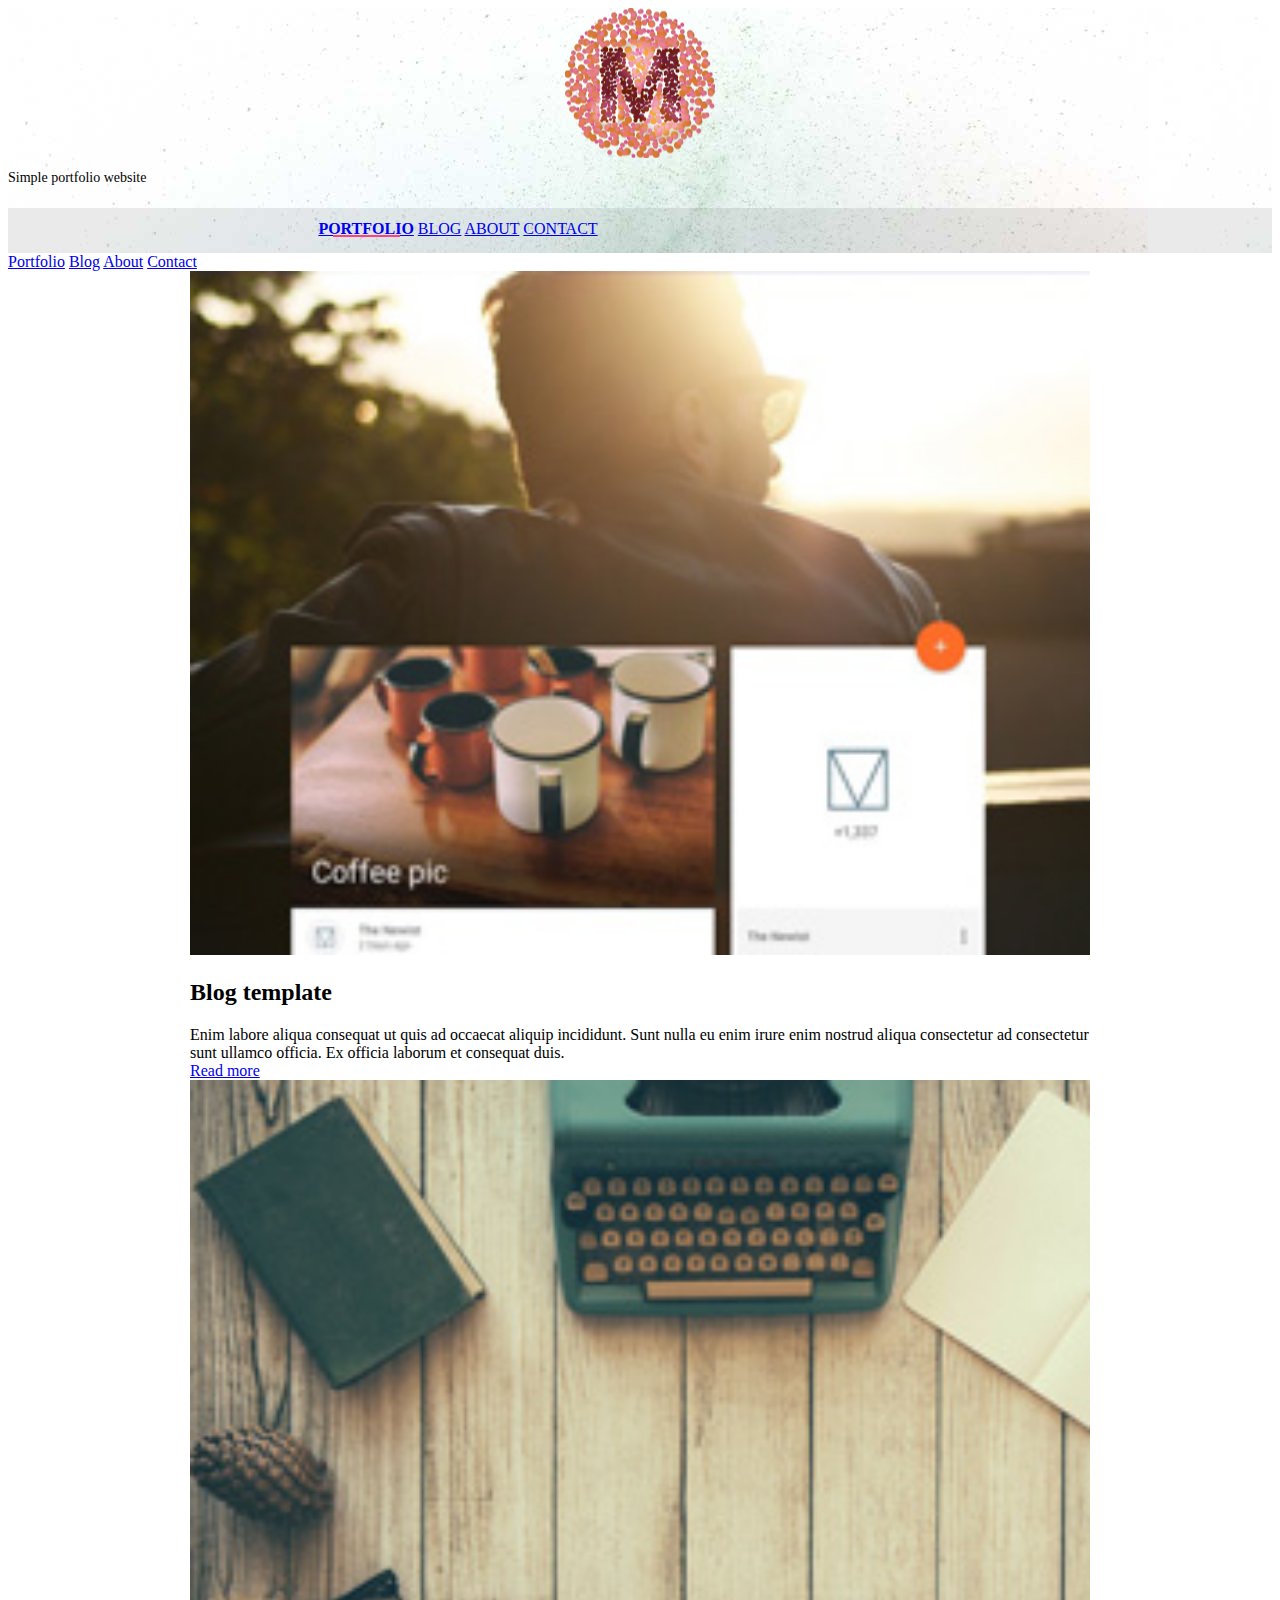
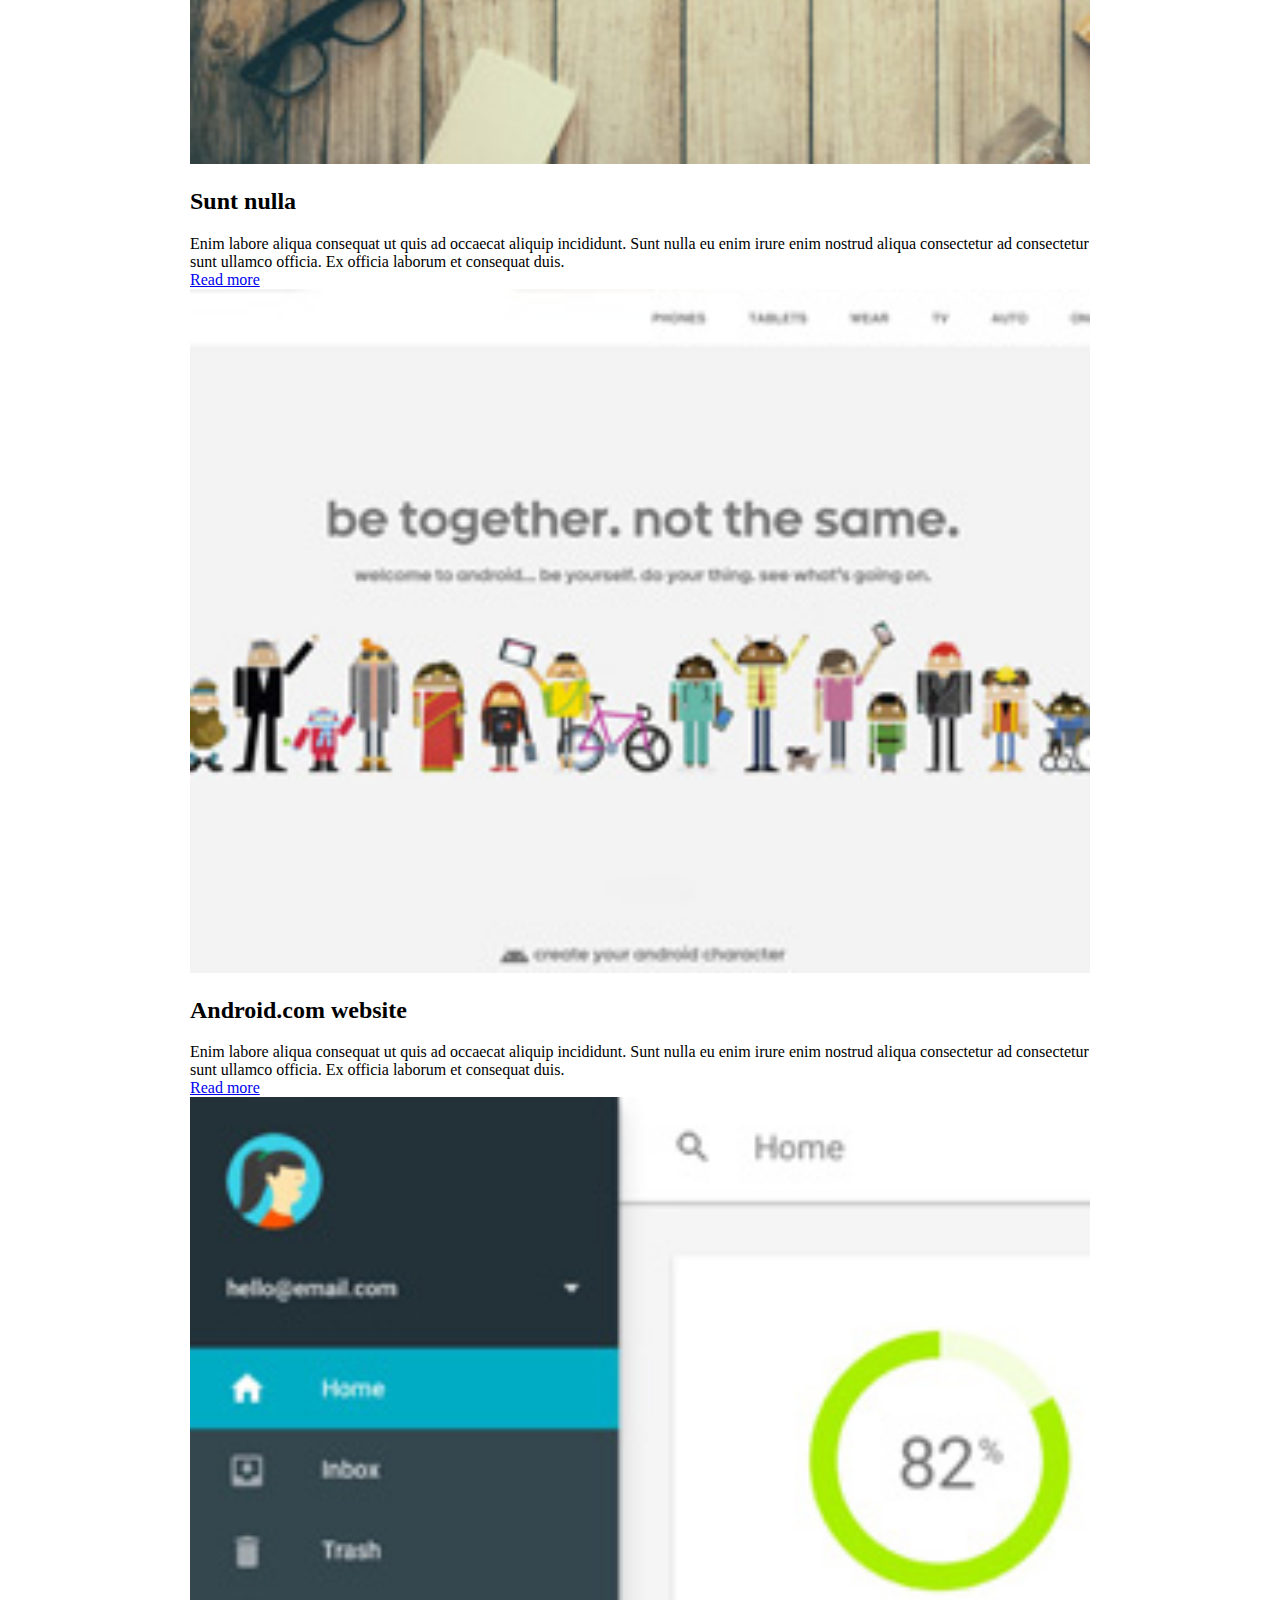
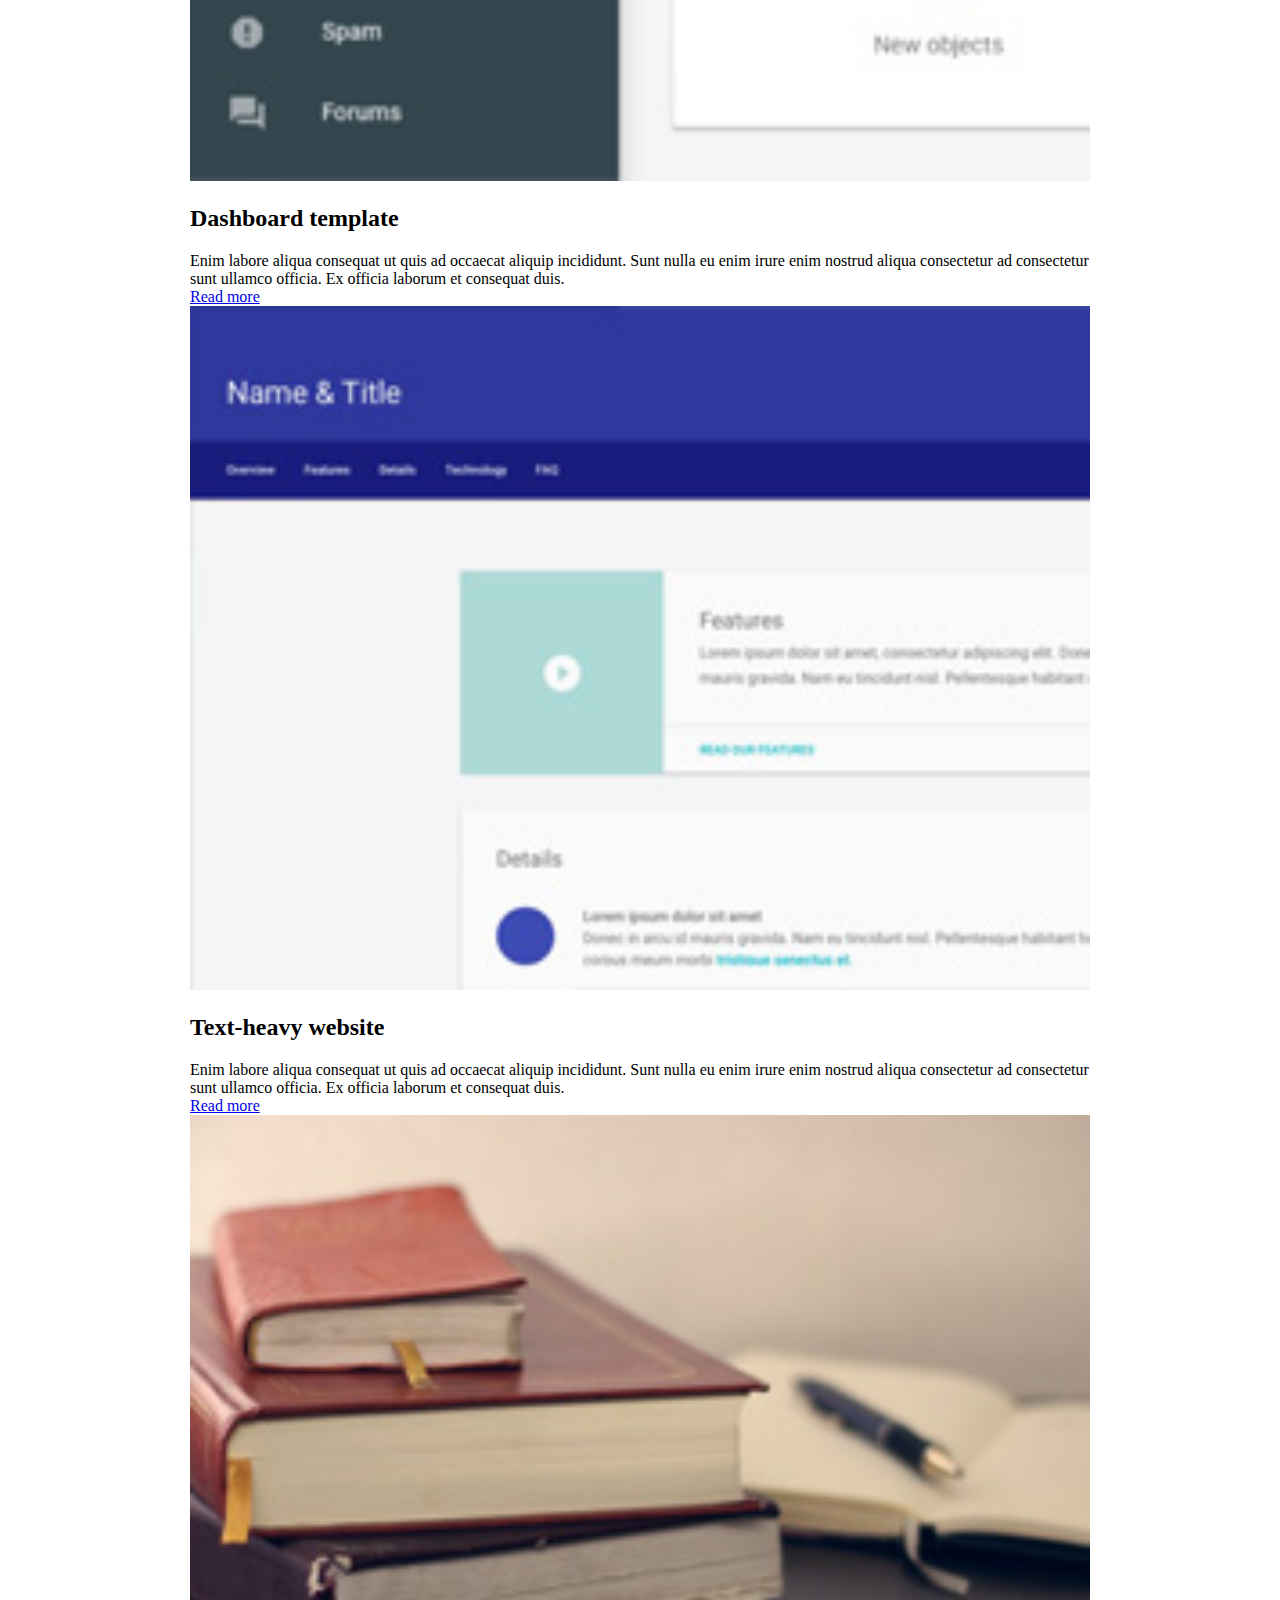
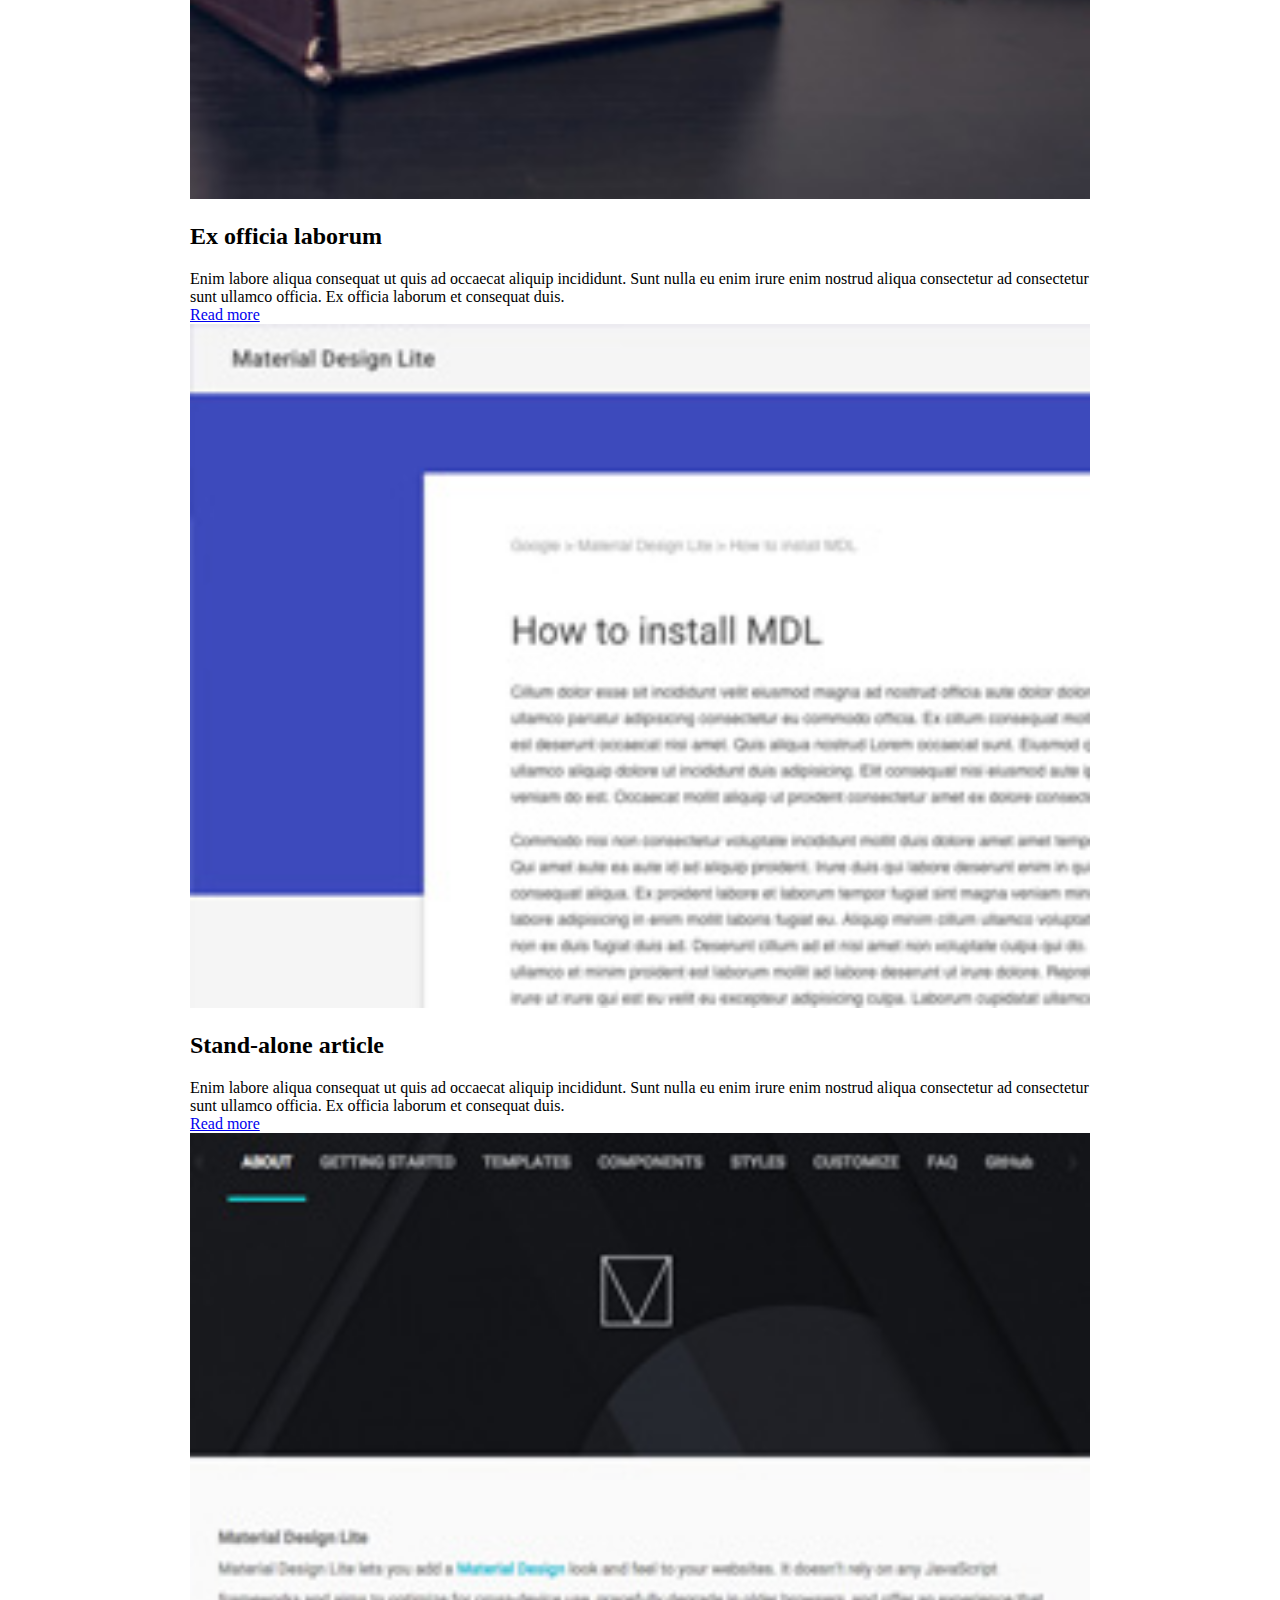
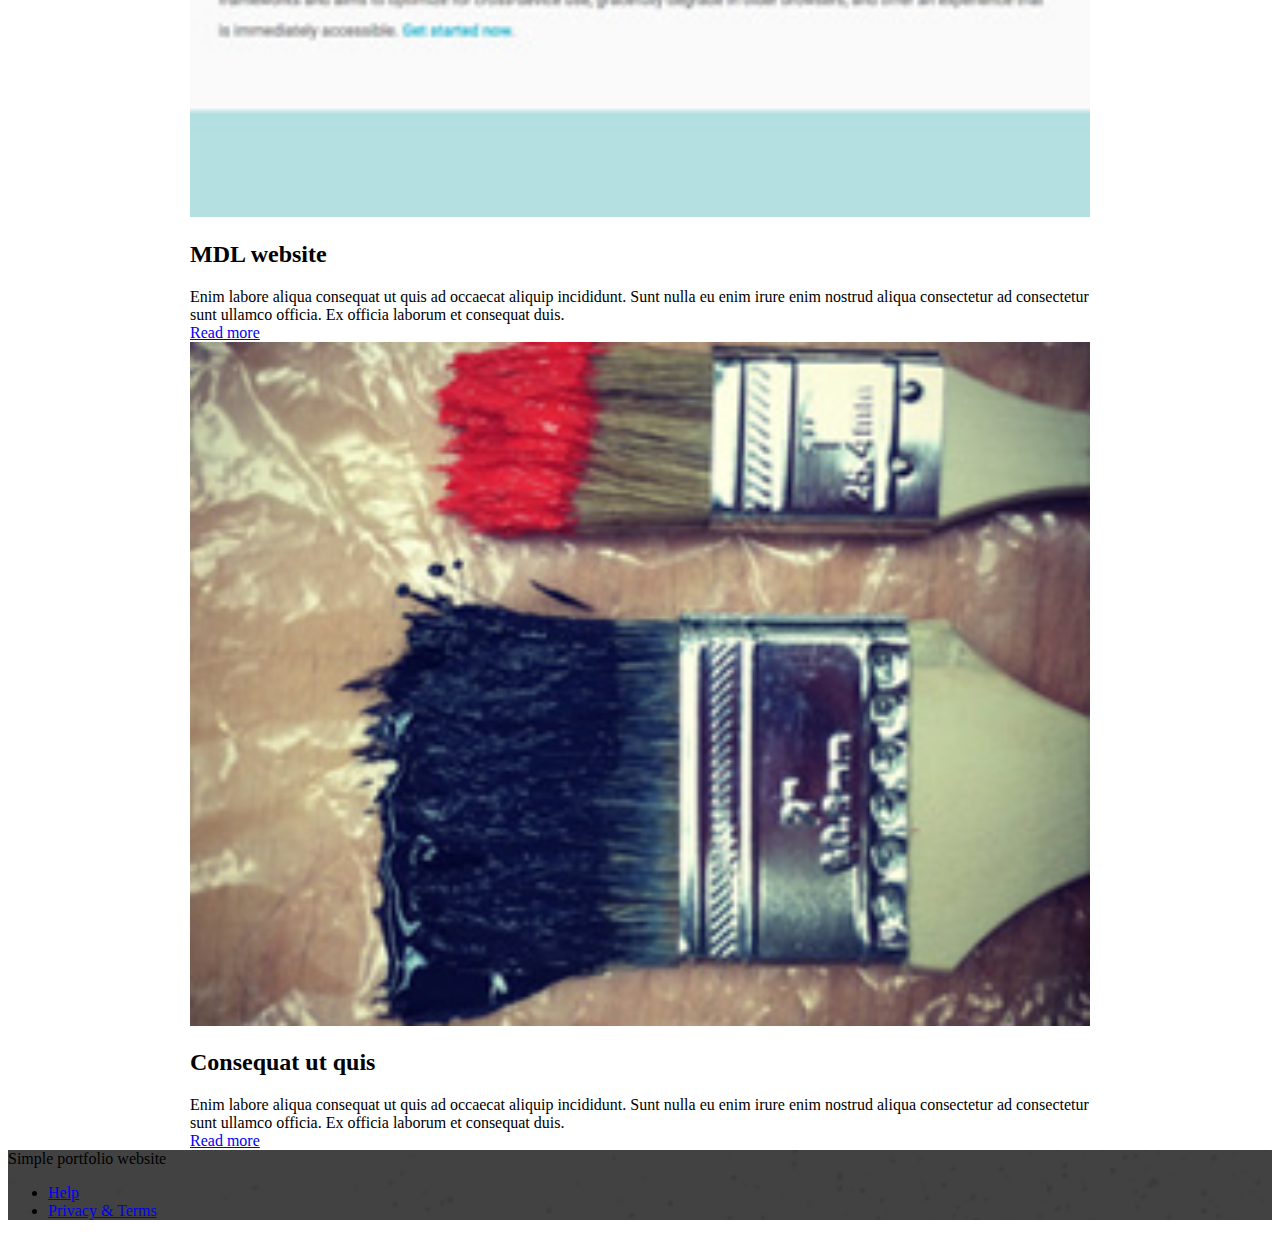
<file: index.html>
<!doctype html>
<!--
  Material Design Lite
  Copyright 2015 Google Inc. All rights reserved.

  Licensed under the Apache License, Version 2.0 (the "License");
  you may not use this file except in compliance with the License.
  You may obtain a copy of the License at

      https://www.apache.org/licenses/LICENSE-2.0

  Unless required by applicable law or agreed to in writing, software
  distributed under the License is distributed on an "AS IS" BASIS,
  WITHOUT WARRANTIES OR CONDITIONS OF ANY KIND, either express or implied.
  See the License for the specific language governing permissions and
  limitations under the License
-->
<html lang="en">

<head>
    <meta charset="utf-8">
    <meta http-equiv="X-UA-Compatible" content="IE=edge">
    <meta name="description" content="A portfolio template that uses Material Design Lite.">
    <meta name="viewport" content="width=device-width, initial-scale=1.0, minimum-scale=1.0">
    <title>MDL-Static Website</title>
    <link rel="stylesheet" href="https://fonts.googleapis.com/css?family=Roboto:regular,bold,italic,thin,light,bolditalic,black,medium&amp;lang=en">
    <link rel="stylesheet" href="https://code.getmdl.io/1.3.0/material.grey-pink.min.css" />
    <link rel="stylesheet" href="styles.css" />
    <link rel="manifest" href="manifest.json">


    <link rel="stylesheet" href="https://fonts.googleapis.com/icon?family=Material+Icons">
</head>

<body>
    <div class="mdl-layout mdl-js-layout mdl-layout--fixed-header">
        <header class="mdl-layout__header mdl-layout__header--waterfall portfolio-header">
            <div class="mdl-layout__header-row portfolio-logo-row">
                <span class="mdl-layout__title">
                    <div class="portfolio-logo"></div>
                    <span class="mdl-layout__title">Simple portfolio website</span>
                </span>
            </div>
            <div class="mdl-layout__header-row portfolio-navigation-row mdl-layout--large-screen-only">
                <nav class="mdl-navigation mdl-typography--body-1-force-preferred-font">
                    <a class="mdl-navigation__link is-active" href="index.html">Portfolio</a>
                    <a class="mdl-navigation__link" href="blog.html">Blog</a>
                    <a class="mdl-navigation__link" href="about.html">About</a>
                    <a class="mdl-navigation__link" href="contact.html">Contact</a>
                </nav>
            </div>
        </header>
        <div class="mdl-layout__drawer mdl-layout--small-screen-only">
            <nav class="mdl-navigation mdl-typography--body-1-force-preferred-font">
                <a class="mdl-navigation__link is-active" href="index.html">Portfolio</a>
                <a class="mdl-navigation__link" href="blog.html">Blog</a>
                <a class="mdl-navigation__link" href="about.html">About</a>
                <a class="mdl-navigation__link" href="contact.html">Contact</a>
            </nav>
        </div>
        <main class="mdl-layout__content">
            <div class="mdl-grid portfolio-max-width">
                <div class="mdl-cell mdl-card mdl-shadow--4dp portfolio-card">
                    <div class="mdl-card__media">
                        <img class="article-image" src=" images/example-work01.jpg" border="0" alt="">
                    </div>
                    <div class="mdl-card__title">
                        <h2 class="mdl-card__title-text">Blog template</h2>
                    </div>
                    <div class="mdl-card__supporting-text">
                        Enim labore aliqua consequat ut quis ad occaecat aliquip incididunt. Sunt nulla eu enim irure enim nostrud aliqua consectetur ad consectetur sunt ullamco officia. Ex officia laborum et consequat duis.
                    </div>
                    <div class="mdl-card__actions mdl-card--border">
                        <a class="mdl-button mdl-button--colored mdl-js-button mdl-js-ripple-effect mdl-button--accent" href="portfolio-example01.html">Read more</a>
                    </div>
                </div>
                <div class="mdl-cell mdl-card mdl-shadow--4dp portfolio-card">
                    <div class="mdl-card__media">
                        <img class="article-image" src=" images/example-work07.jpg" border="0" alt="">
                    </div>
                    <div class="mdl-card__title">
                        <h2 class="mdl-card__title-text">Sunt nulla</h2>
                    </div>
                    <div class="mdl-card__supporting-text">
                        Enim labore aliqua consequat ut quis ad occaecat aliquip incididunt. Sunt nulla eu enim irure enim nostrud aliqua consectetur ad consectetur sunt ullamco officia. Ex officia laborum et consequat duis.
                    </div>
                    <div class="mdl-card__actions mdl-card--border">
                        <a class="mdl-button mdl-button--colored mdl-js-button mdl-js-ripple-effect mdl-button--accent" href="portfolio-example01.html">Read more</a>
                    </div>
                </div>
                <div class="mdl-cell mdl-card mdl-shadow--4dp portfolio-card">
                    <div class="mdl-card__media">
                        <img class="article-image" src=" images/example-work02.jpg" border="0" alt="">
                    </div>
                    <div class="mdl-card__title">
                        <h2 class="mdl-card__title-text">Android.com website</h2>
                    </div>
                    <div class="mdl-card__supporting-text">
                        Enim labore aliqua consequat ut quis ad occaecat aliquip incididunt. Sunt nulla eu enim irure enim nostrud aliqua consectetur ad consectetur sunt ullamco officia. Ex officia laborum et consequat duis.
                    </div>
                    <div class="mdl-card__actions mdl-card--border">
                        <a class="mdl-button mdl-button--colored mdl-js-button mdl-js-ripple-effect mdl-button--accent" href="portfolio-example01.html">Read more</a>
                    </div>
                </div>
                <div class="mdl-cell mdl-card mdl-shadow--4dp portfolio-card">
                    <div class="mdl-card__media">
                        <img class="article-image" src=" images/example-work03.jpg" border="0" alt="">
                    </div>
                    <div class="mdl-card__title">
                        <h2 class="mdl-card__title-text">Dashboard template</h2>
                    </div>
                    <div class="mdl-card__supporting-text">
                        Enim labore aliqua consequat ut quis ad occaecat aliquip incididunt. Sunt nulla eu enim irure enim nostrud aliqua consectetur ad consectetur sunt ullamco officia. Ex officia laborum et consequat duis.
                    </div>
                    <div class="mdl-card__actions mdl-card--border">
                        <a class="mdl-button mdl-button--colored mdl-js-button mdl-js-ripple-effect mdl-button--accent" href="portfolio-example01.html">Read more</a>
                    </div>
                </div>
                <div class="mdl-cell mdl-card mdl-shadow--4dp portfolio-card">
                    <div class="mdl-card__media">
                        <img class="article-image" src=" images/example-work04.jpg" border="0" alt="">
                    </div>
                    <div class="mdl-card__title">
                        <h2 class="mdl-card__title-text">Text-heavy website</h2>
                    </div>
                    <div class="mdl-card__supporting-text">
                        Enim labore aliqua consequat ut quis ad occaecat aliquip incididunt. Sunt nulla eu enim irure enim nostrud aliqua consectetur ad consectetur sunt ullamco officia. Ex officia laborum et consequat duis.
                    </div>
                    <div class="mdl-card__actions mdl-card--border">
                        <a class="mdl-button mdl-button--colored mdl-js-button mdl-js-ripple-effect mdl-button--accent" href="portfolio-example01.html">Read more</a>
                    </div>
                </div>
                <div class="mdl-cell mdl-card mdl-shadow--4dp portfolio-card">
                    <div class="mdl-card__media">
                        <img class="article-image" src=" images/example-work08.jpg" border="0" alt="">
                    </div>
                    <div class="mdl-card__title">
                        <h2 class="mdl-card__title-text">Ex officia laborum</h2>
                    </div>
                    <div class="mdl-card__supporting-text">
                        Enim labore aliqua consequat ut quis ad occaecat aliquip incididunt. Sunt nulla eu enim irure enim nostrud aliqua consectetur ad consectetur sunt ullamco officia. Ex officia laborum et consequat duis.
                    </div>
                    <div class="mdl-card__actions mdl-card--border">
                        <a class="mdl-button mdl-button--colored mdl-js-button mdl-js-ripple-effect mdl-button--accent" href="portfolio-example01.html">Read more</a>
                    </div>
                </div>
                <div class="mdl-cell mdl-card mdl-shadow--4dp portfolio-card">
                    <div class="mdl-card__media">
                        <img class="article-image" src=" images/example-work05.jpg" border="0" alt="">
                    </div>
                    <div class="mdl-card__title">
                        <h2 class="mdl-card__title-text">Stand-alone article</h2>
                    </div>
                    <div class="mdl-card__supporting-text">
                        Enim labore aliqua consequat ut quis ad occaecat aliquip incididunt. Sunt nulla eu enim irure enim nostrud aliqua consectetur ad consectetur sunt ullamco officia. Ex officia laborum et consequat duis.
                    </div>
                    <div class="mdl-card__actions mdl-card--border">
                        <a class="mdl-button mdl-button--colored mdl-js-button mdl-js-ripple-effect mdl-button--accent" href="portfolio-example01.html">Read more</a>
                    </div>
                </div>
                <div class="mdl-cell mdl-card mdl-shadow--4dp portfolio-card">
                    <div class="mdl-card__media">
                        <img class="article-image" src=" images/example-work06.jpg" border="0" alt="">
                    </div>
                    <div class="mdl-card__title">
                        <h2 class="mdl-card__title-text">MDL website</h2>
                    </div>
                    <div class="mdl-card__supporting-text">
                        Enim labore aliqua consequat ut quis ad occaecat aliquip incididunt. Sunt nulla eu enim irure enim nostrud aliqua consectetur ad consectetur sunt ullamco officia. Ex officia laborum et consequat duis.
                    </div>
                    <div class="mdl-card__actions mdl-card--border">
                        <a class="mdl-button mdl-button--colored mdl-js-button mdl-js-ripple-effect mdl-button--accent" href="portfolio-example01.html">Read more</a>
                    </div>
                </div>
                <div class="mdl-cell mdl-card mdl-shadow--4dp portfolio-card">
                    <div class="mdl-card__media">
                        <img class="article-image" src=" images/example-work09.jpg" border="0" alt="">
                    </div>
                    <div class="mdl-card__title">
                        <h2 class="mdl-card__title-text">Consequat ut quis</h2>
                    </div>
                    <div class="mdl-card__supporting-text">
                        Enim labore aliqua consequat ut quis ad occaecat aliquip incididunt. Sunt nulla eu enim irure enim nostrud aliqua consectetur ad consectetur sunt ullamco officia. Ex officia laborum et consequat duis.
                    </div>
                    <div class="mdl-card__actions mdl-card--border">
                        <a class="mdl-button mdl-button--colored mdl-js-button mdl-js-ripple-effect mdl-button--accent" href="portfolio-example01.html">Read more</a>
                    </div>
                </div>
            </div>
            <footer class="mdl-mini-footer">
                <div class="mdl-mini-footer__left-section">
                    <div class="mdl-logo">Simple portfolio website</div>
                </div>
                <div class="mdl-mini-footer__right-section">
                    <ul class="mdl-mini-footer__link-list">
                        <li><a href="#">Help</a></li>
                        <li><a href="#">Privacy & Terms</a></li>
                    </ul>
                </div>
            </footer>
        </main>
    </div>
    <script src="https://code.getmdl.io/1.3.0/material.min.js"></script>
    <script src="src/js/app.js"></script>
</body>

</html>
</file>
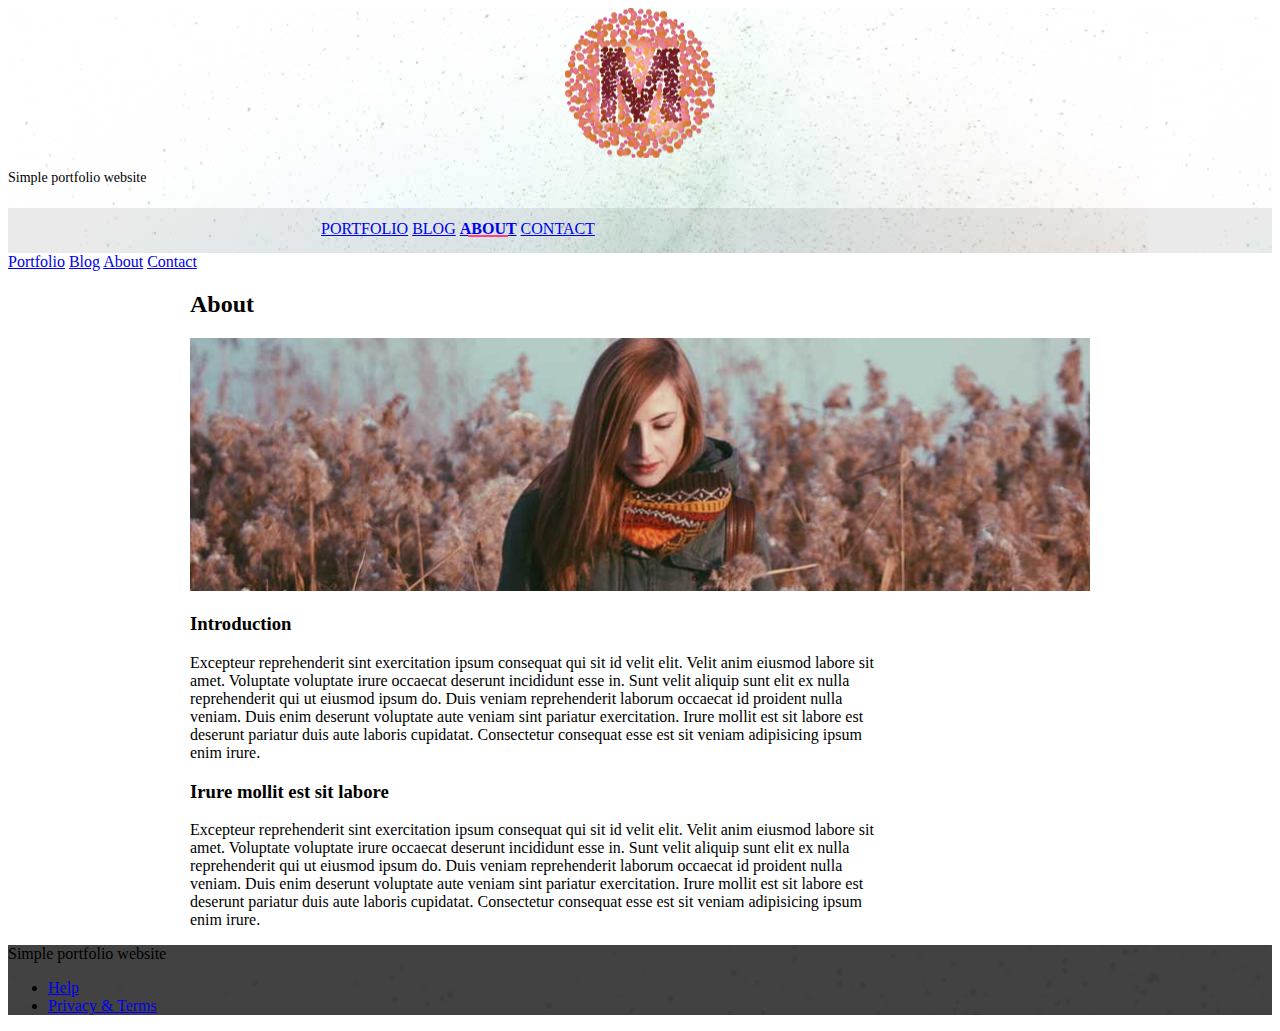
<file: about.html>
<!doctype html>
<!--
  Material Design Lite
  Copyright 2015 Google Inc. All rights reserved.

  Licensed under the Apache License, Version 2.0 (the "License");
  you may not use this file except in compliance with the License.
  You may obtain a copy of the License at

      https://www.apache.org/licenses/LICENSE-2.0

  Unless required by applicable law or agreed to in writing, software
  distributed under the License is distributed on an "AS IS" BASIS,
  WITHOUT WARRANTIES OR CONDITIONS OF ANY KIND, either express or implied.
  See the License for the specific language governing permissions and
  limitations under the License
-->
<html lang="en">

<head>
    <meta charset="utf-8">
    <meta http-equiv="X-UA-Compatible" content="IE=edge">
    <meta name="description" content="A portfolio template that uses Material Design Lite.">
    <meta name="viewport" content="width=device-width, initial-scale=1.0, minimum-scale=1.0">
    <title>MDL-Static Website</title>
    <link rel="stylesheet" href="https://fonts.googleapis.com/css?family=Roboto:regular,bold,italic,thin,light,bolditalic,black,medium&amp;lang=en">
    <link rel="stylesheet" href="https://code.getmdl.io/1.3.0/material.grey-pink.min.css" />
    <link rel="stylesheet" href="styles.css" />
    <link rel="stylesheet" href="https://fonts.googleapis.com/icon?family=Material+Icons">
    <link rel="manifest" href="manifest.json">
</head>

<body>
    <div class="mdl-layout mdl-js-layout mdl-layout--fixed-header">
        <header class="mdl-layout__header mdl-layout__header--waterfall portfolio-header">
            <div class="mdl-layout__header-row portfolio-logo-row">
                <span class="mdl-layout__title">
                    <div class="portfolio-logo"></div>
                    <span class="mdl-layout__title">Simple portfolio website</span>
                </span>
            </div>
            <div class="mdl-layout__header-row portfolio-navigation-row mdl-layout--large-screen-only">
                <nav class="mdl-navigation mdl-typography--body-1-force-preferred-font">
                    <a class="mdl-navigation__link" href="index.html">Portfolio</a>
                    <a class="mdl-navigation__link" href="blog.html">Blog</a>
                    <a class="mdl-navigation__link is-active" href="about.html">About</a>
                    <a class="mdl-navigation__link" href="contact.html">Contact</a>
                </nav>
            </div>
        </header>
        <div class="mdl-layout__drawer mdl-layout--small-screen-only">
            <nav class="mdl-navigation mdl-typography--body-1-force-preferred-font">
                <a class="mdl-navigation__link is-active" href="index.html">Portfolio</a>
                <a class="mdl-navigation__link" href="blog.html">Blog</a>
                <a class="mdl-navigation__link" href="about.html">About</a>
                <a class="mdl-navigation__link" href="contact.html">Contact</a>
            </nav>
        </div>
        <main class="mdl-layout__content">
            <div class="mdl-grid portfolio-max-width">

                <div class="mdl-cell mdl-cell--12-col mdl-card mdl-shadow--4dp">
                    <div class="mdl-card__title">
                        <h2 class="mdl-card__title-text">About</h2>
                    </div>
                    <div class="mdl-card__media">
                        <img class="article-image" src=" images/about-header.jpg" border="0" alt="">
                    </div>

                    <div class="mdl-grid portfolio-copy">
                        <h3 class="mdl-cell mdl-cell--12-col mdl-typography--headline">Introduction</h3>
                        <div class="mdl-cell mdl-cell--8-col mdl-card__supporting-text no-padding ">
                            <p>
                                Excepteur reprehenderit sint exercitation ipsum consequat qui sit id velit elit. Velit anim eiusmod labore sit amet. Voluptate voluptate irure occaecat deserunt incididunt esse in. Sunt velit aliquip sunt elit ex nulla reprehenderit qui ut eiusmod ipsum do. Duis veniam reprehenderit laborum occaecat id proident nulla veniam. Duis enim deserunt voluptate aute veniam sint pariatur exercitation. Irure mollit est sit labore est deserunt pariatur duis aute laboris cupidatat. Consectetur consequat esse est sit veniam adipisicing ipsum enim irure.
                            </p>
                        </div>




                        <h3 class="mdl-cell mdl-cell--12-col mdl-typography--headline">Irure mollit est sit labore</h3>

                        <div class="mdl-cell mdl-cell--8-col mdl-card__supporting-text no-padding ">
                            <p>
                                Excepteur reprehenderit sint exercitation ipsum consequat qui sit id velit elit. Velit anim eiusmod labore sit amet. Voluptate voluptate irure occaecat deserunt incididunt esse in. Sunt velit aliquip sunt elit ex nulla reprehenderit qui ut eiusmod ipsum do. Duis veniam reprehenderit laborum occaecat id proident nulla veniam. Duis enim deserunt voluptate aute veniam sint pariatur exercitation. Irure mollit est sit labore est deserunt pariatur duis aute laboris cupidatat. Consectetur consequat esse est sit veniam adipisicing ipsum enim irure.
                            </p>
                        </div>
                    </div>
                </div>


            </div>
            <footer class="mdl-mini-footer">
                <div class="mdl-mini-footer__left-section">
                    <div class="mdl-logo">Simple portfolio website</div>
                </div>
                <div class="mdl-mini-footer__right-section">
                    <ul class="mdl-mini-footer__link-list">
                        <li><a href="#">Help</a></li>
                        <li><a href="#">Privacy & Terms</a></li>
                    </ul>
                </div>
            </footer>
        </main>
    </div>
    <script src="https://code.getmdl.io/1.3.0/material.min.js"></script>
    <script src="src/js/app.js"></script>
</body>

</html>
</file>
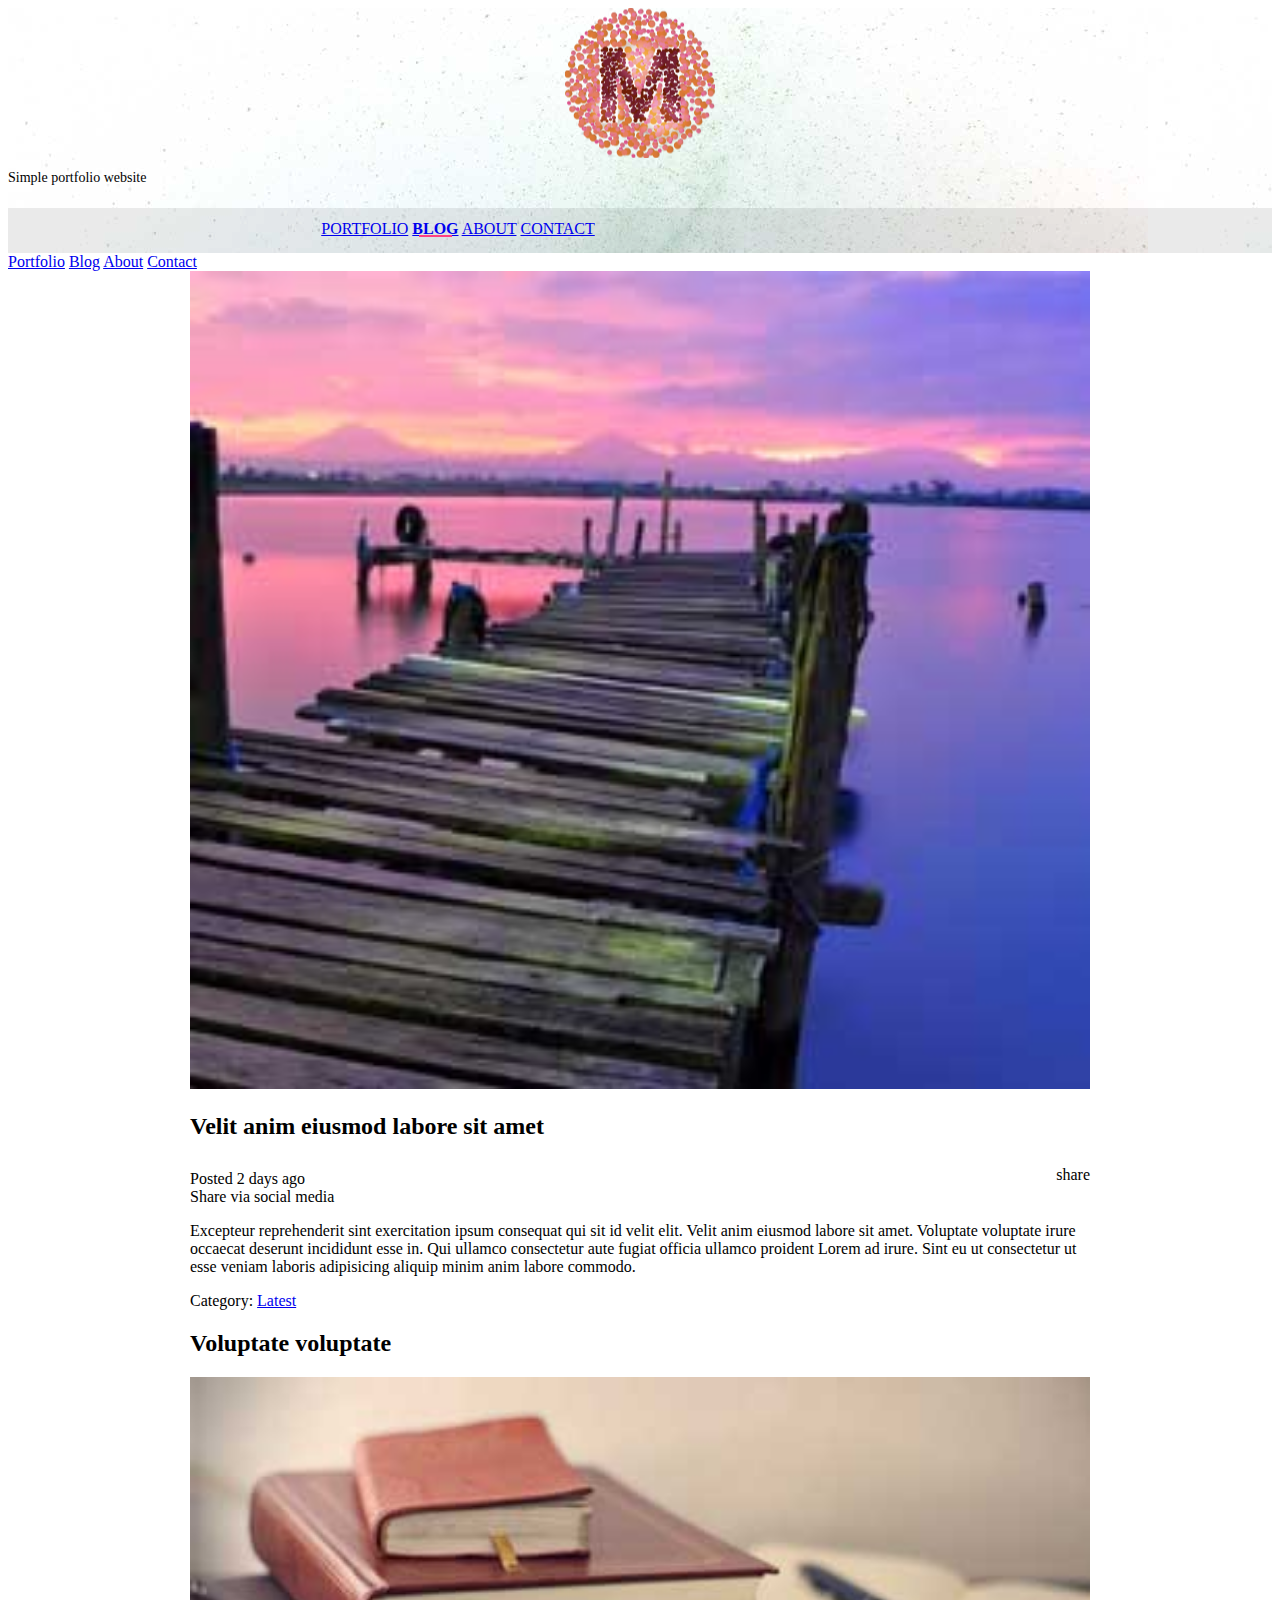
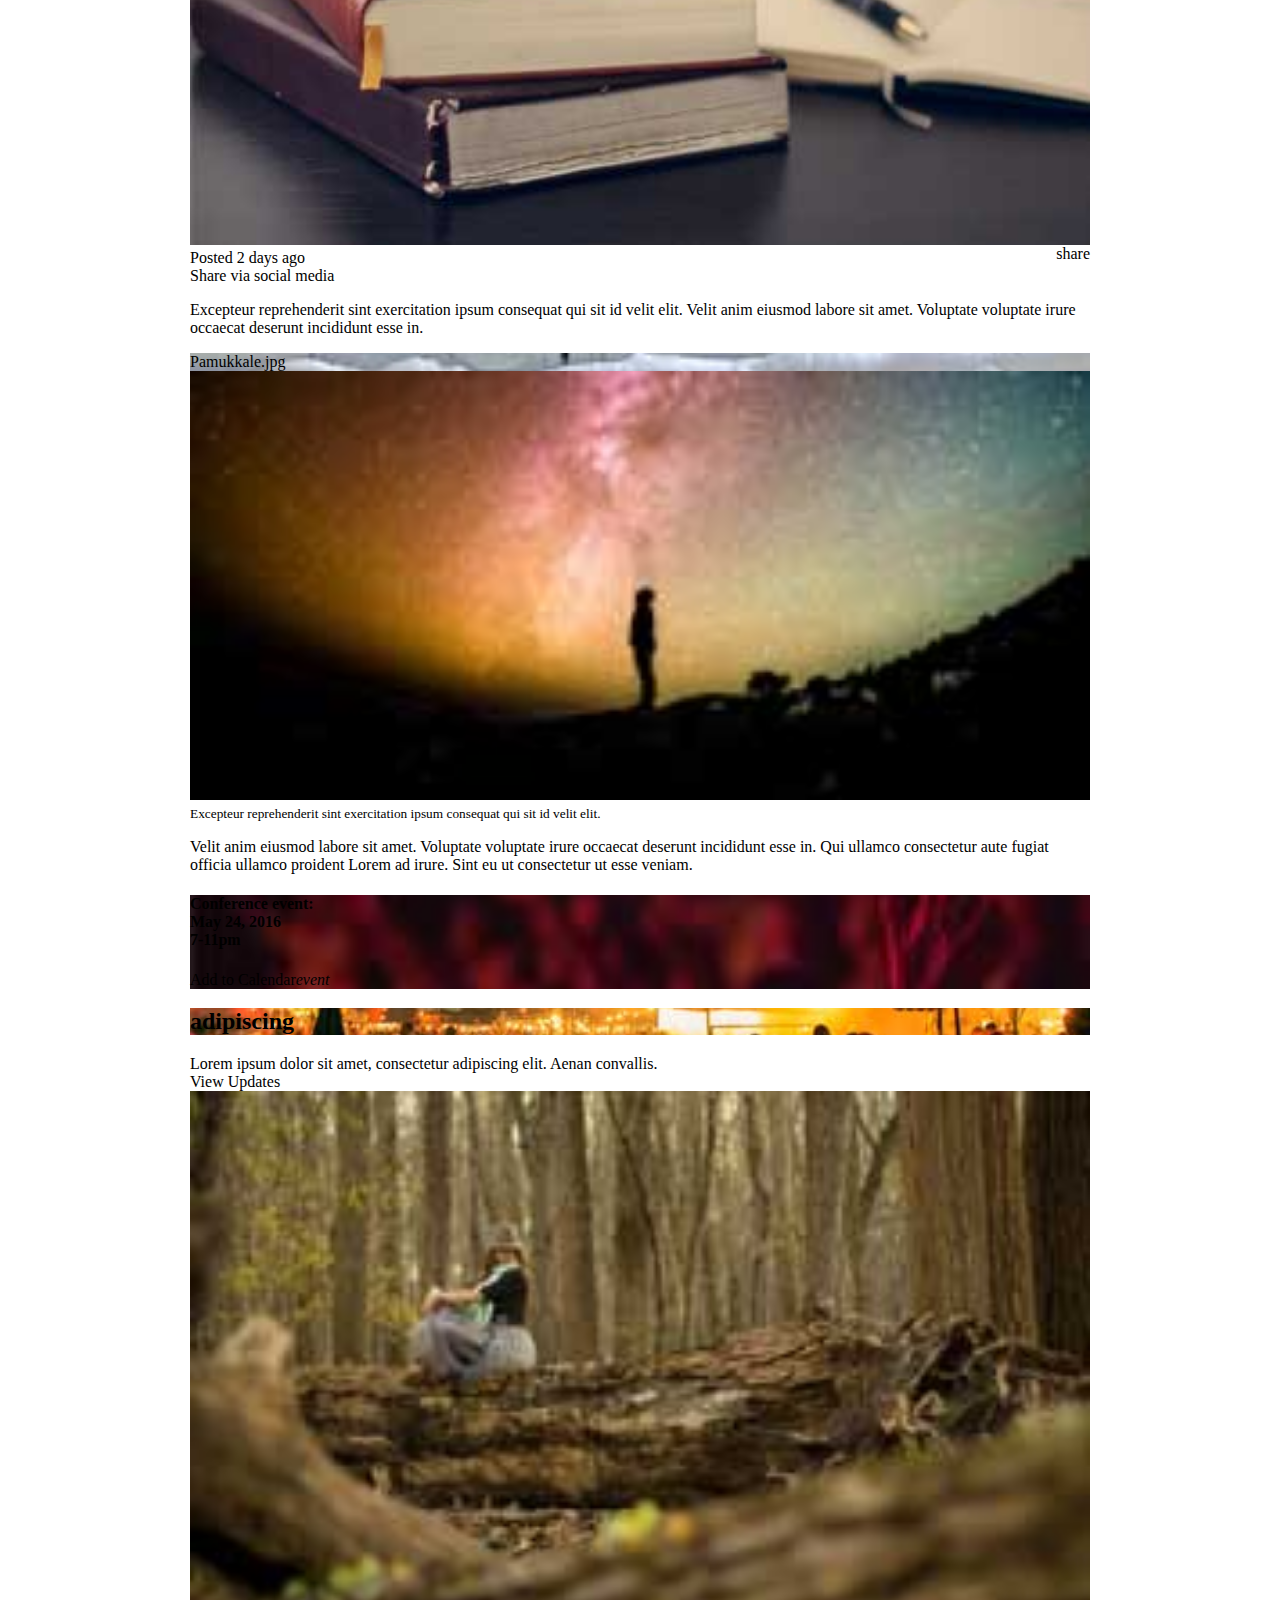
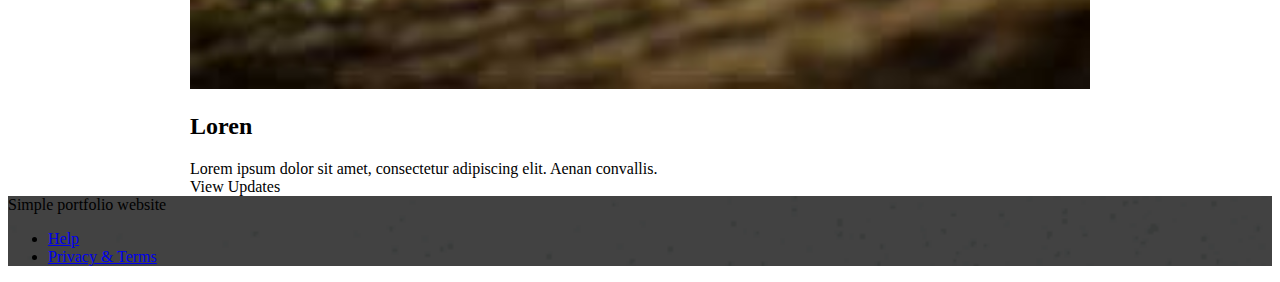
<file: blog.html>
<!doctype html>
<!--
  Material Design Lite
  Copyright 2015 Google Inc. All rights reserved.

  Licensed under the Apache License, Version 2.0 (the "License");
  you may not use this file except in compliance with the License.
  You may obtain a copy of the License at

      https://www.apache.org/licenses/LICENSE-2.0

  Unless required by applicable law or agreed to in writing, software
  distributed under the License is distributed on an "AS IS" BASIS,
  WITHOUT WARRANTIES OR CONDITIONS OF ANY KIND, either express or implied.
  See the License for the specific language governing permissions and
  limitations under the License
-->
<html lang="en">

<head>
    <meta charset="utf-8">
    <meta http-equiv="X-UA-Compatible" content="IE=edge">
    <meta name="description" content="A portfolio template that uses Material Design Lite.">
    <meta name="viewport" content="width=device-width, initial-scale=1.0, minimum-scale=1.0">
    <title>MDL-Static Website</title>
    <link rel="stylesheet" href="https://fonts.googleapis.com/css?family=Roboto:regular,bold,italic,thin,light,bolditalic,black,medium&amp;lang=en">
    <link rel="stylesheet" href="https://code.getmdl.io/1.3.0/material.grey-pink.min.css" />
    <link rel="stylesheet" href="styles.css" />
    <link rel="stylesheet" href="https://fonts.googleapis.com/icon?family=Material+Icons">
    <link rel="manifest" href="manifest.json">
</head>

<body>
    <div class="mdl-layout mdl-js-layout mdl-layout--fixed-header">
        <header class="mdl-layout__header mdl-layout__header--waterfall portfolio-header">
            <div class="mdl-layout__header-row portfolio-logo-row">
                <span class="mdl-layout__title">
                    <div class="portfolio-logo"></div>
                    <span class="mdl-layout__title">Simple portfolio website</span>
                </span>
            </div>
            <div class="mdl-layout__header-row portfolio-navigation-row mdl-layout--large-screen-only">
                <nav class="mdl-navigation mdl-typography--body-1-force-preferred-font">
                    <a class="mdl-navigation__link" href="index.html">Portfolio</a>
                    <a class="mdl-navigation__link  is-active" href="blog.html">Blog</a>
                    <a class="mdl-navigation__link" href="about.html">About</a>
                    <a class="mdl-navigation__link" href="contact.html">Contact</a>
                </nav>
            </div>
        </header>
        <div class="mdl-layout__drawer mdl-layout--small-screen-only">
            <nav class="mdl-navigation mdl-typography--body-1-force-preferred-font">
                <a class="mdl-navigation__link is-active" href="index.html">Portfolio</a>
                <a class="mdl-navigation__link" href="blog.html">Blog</a>
                <a class="mdl-navigation__link" href="about.html">About</a>
                <a class="mdl-navigation__link" href="contact.html">Contact</a>
            </nav>
        </div>
        <main class="mdl-layout__content">
            <div class="mdl-grid portfolio-max-width">
                <div class="mdl-grid mdl-cell mdl-cell--12-col mdl-cell--4-col-tablet mdl-card mdl-shadow--4dp">
                    <div class="mdl-card__media mdl-cell mdl-cell--12-col-tablet">
                        <img class="article-image" src=" images/example-blog01.jpg" border="0" alt="">
                    </div>
                    <div class="mdl-cell mdl-cell--8-col">
                        <h2 class="mdl-card__title-text">Velit anim eiusmod labore sit amet</h2>
                        <div class="mdl-card__supporting-text padding-top">
                            <span>Posted 2 days ago</span>
                            <div id="tt1" class=" icon material-icons portfolio-share-btn">share</div>
                            <div class="mdl-tooltip" for="tt1">
                                Share via social media
                            </div>
                        </div>
                        <div class="mdl-card__supporting-text no-left-padding">
                            <p>Excepteur reprehenderit sint exercitation ipsum consequat qui sit id velit elit. Velit anim eiusmod labore sit amet. Voluptate voluptate irure occaecat deserunt incididunt esse in. Qui ullamco consectetur aute fugiat officia ullamco proident Lorem ad irure. Sint eu ut consectetur ut esse veniam laboris adipisicing aliquip minim anim labore commodo.</p>
                            <span>Category: <a href="#">Latest</a></span>
                        </div>
                    </div>
                </div>
                <div class="mdl-cell mdl-cell--6-col mdl-cell--4-col-tablet mdl-card mdl-shadow--4dp">
                    <div class="mdl-card__title">
                        <h2 class="mdl-card__title-text">Voluptate voluptate</h2>
                    </div>
                    <div class="mdl-card__media">
                        <a href="#"> <img class="article-image" src=" images/example-blog02.jpg" border="0" alt=""></a>
                    </div>
                    <div class="mdl-card__supporting-text no-bottom-padding">
                        <span>Posted 2 days ago</span>
                        <div id="tt2" class=" icon material-icons portfolio-share-btn">share</div>
                        <div class="mdl-tooltip" for="tt2">
                            Share via social media
                        </div>
                    </div>
                    <div class="mdl-card__supporting-text">
                        <p>Excepteur reprehenderit sint exercitation ipsum consequat qui sit id velit elit. Velit anim eiusmod labore sit amet. Voluptate voluptate irure occaecat deserunt incididunt esse in.</p>
                    </div>
                </div>
                <div class="mdl-cell mdl-cell--3-col mdl-cell--4-col-tablet mdl-card mdl-card mdl-shadow--4dp portfolio-blog-card-full-bg  ">
                    <div class="mdl-card__title mdl-card--expand "></div>
                    <div class="mdl-card__actions">
                        <span class="demo-card-image__filename">Pamukkale.jpg</span>
                    </div>
                </div>
                <div class="mdl-cell mdl-cell--3-col mdl-cell--4-col-tablet mdl-card mdl-shadow--4dp ">
                    <div class="mdl-card__media">
                        <a href="#"> <img class="article-image" src=" images/example-blog04.jpg" border="0" alt=""></a>
                    </div>
                    <div class="mdl-card__supporting-text">
                        <small>Excepteur reprehenderit sint exercitation ipsum consequat qui sit id velit elit.</small>
                    </div>
                    <div class="mdl-card__supporting-text">
                        <p>Velit anim eiusmod labore sit amet. Voluptate voluptate irure occaecat deserunt incididunt esse in. Qui ullamco consectetur aute fugiat officia ullamco proident Lorem ad irure. Sint eu ut consectetur ut esse veniam.</p>
                    </div>
                </div>
                <div class="demo-card-event mdl-cell mdl-cell--3-col mdl-cell--4-col-tablet mdl-card mdl-card mdl-shadow--4dp portfolio-blog-card-event-bg mdl-color-text--white">
                    <div class="mdl-card__title mdl-card--expand">
                        <h4 class="mdl-color-text--white">
                          Conference event:<br>
                          May 24, 2016<br>
                          7-11pm
                        </h4>
                    </div>
                    <div class="mdl-card__actions mdl-card--border">
                        <a class="mdl-button mdl-button--colored mdl-js-button mdl-js-ripple-effect mdl-color-text--white">
                          Add to Calendar
                        </a>
                        <div class="mdl-layout-spacer"></div>
                        <i class="material-icons ">event</i>
                    </div>
                </div>
                <div class="mdl-cell mdl-cell--5-col mdl-cell--4-col-tablet mdl-card  mdl-card mdl-shadow--4dp">
                    <div class="mdl-card__title mdl-card--expand portfolio-blog-card-strip-bg mdl-color-text--white">
                        <h2 class="mdl-card__title-text">adipiscing</h2>
                    </div>
                    <div class="mdl-card__supporting-text">
                        Lorem ipsum dolor sit amet, consectetur adipiscing elit. Aenan convallis.
                    </div>
                    <div class="mdl-card__actions mdl-card--border">
                        <a class="mdl-button mdl-button--colored mdl-js-button mdl-js-ripple-effect mdl-button--accent">
                          View Updates
                        </a>
                    </div>
                </div>
                <div class="mdl-cell mdl-cell--4-col mdl-cell--4-col-tablet mdl-card  mdl-card mdl-shadow--4dp portfolio-blog-card-compact">
                    <div class="mdl-card__media">
                        <img class="article-image" src=" images/example-blog07.jpg" border="0" alt="">
                    </div>
                    <div class="mdl-card__title ">
                        <h2 class="mdl-card__title-text">Loren</h2>
                    </div>
                    <div class="mdl-card__supporting-text">
                        Lorem ipsum dolor sit amet, consectetur adipiscing elit. Aenan convallis.
                    </div>
                    <div class="mdl-card__actions mdl-card--border">
                        <a class="mdl-button mdl-button--colored mdl-js-button mdl-js-ripple-effect mdl-button--accent">
                          View Updates
                        </a>
                    </div>
                </div>
            </div>
            <footer class="mdl-mini-footer">
                <div class="mdl-mini-footer__left-section">
                    <div class="mdl-logo">Simple portfolio website</div>
                </div>
                <div class="mdl-mini-footer__right-section">
                    <ul class="mdl-mini-footer__link-list">
                        <li><a href="#">Help</a></li>
                        <li><a href="#">Privacy & Terms</a></li>
                    </ul>
                </div>
            </footer>
        </main>
    </div>
    <script src="https://code.getmdl.io/1.3.0/material.min.js"></script>
    <script src="src/js/app.js"></script>
</body>

</html>
</file>
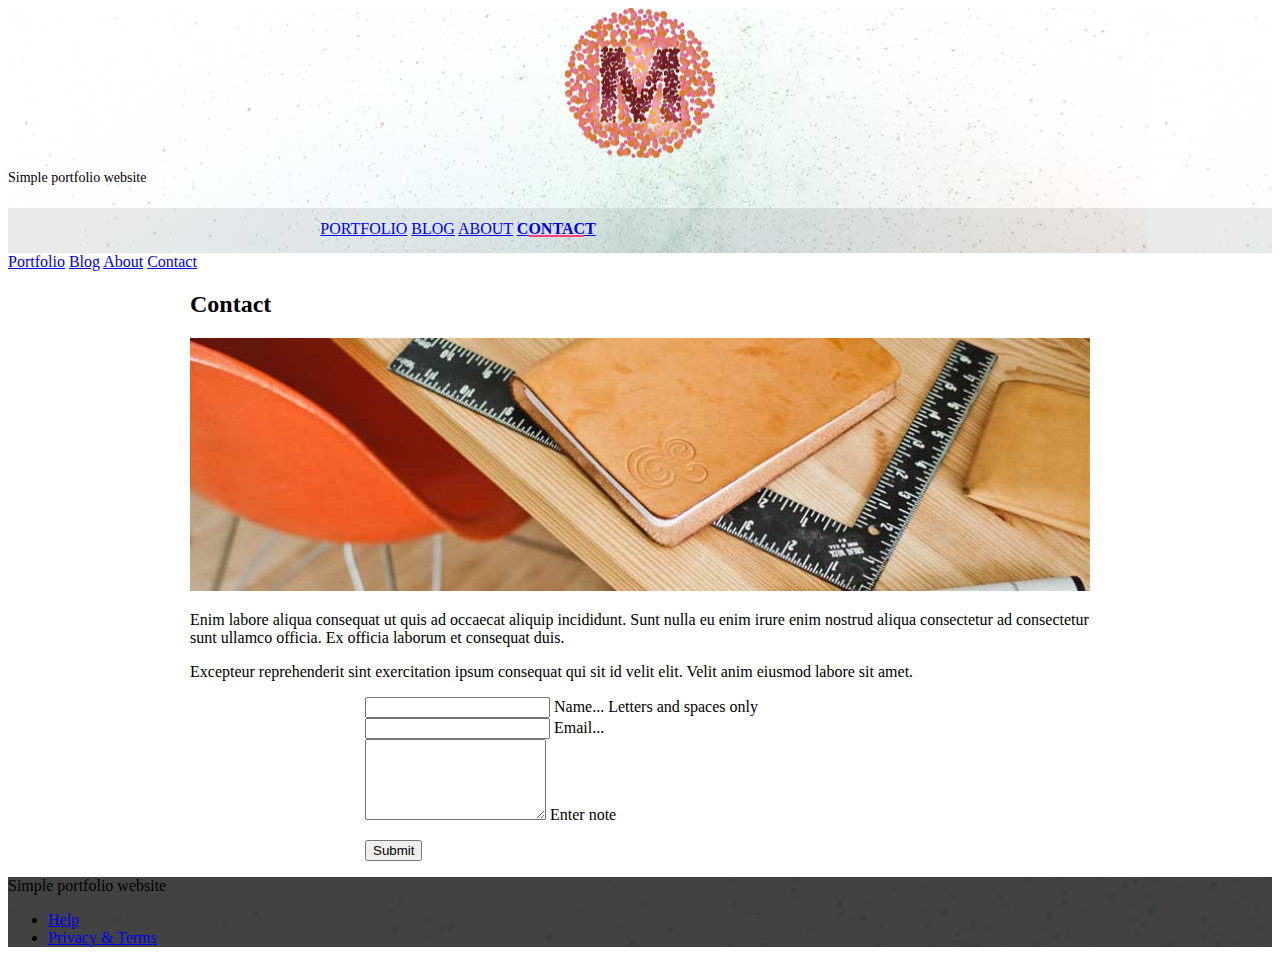
<file: contact.html>
<!doctype html>
<!--
  Material Design Lite
  Copyright 2015 Google Inc. All rights reserved.

  Licensed under the Apache License, Version 2.0 (the "License");
  you may not use this file except in compliance with the License.
  You may obtain a copy of the License at

      https://www.apache.org/licenses/LICENSE-2.0

  Unless required by applicable law or agreed to in writing, software
  distributed under the License is distributed on an "AS IS" BASIS,
  WITHOUT WARRANTIES OR CONDITIONS OF ANY KIND, either express or implied.
  See the License for the specific language governing permissions and
  limitations under the License
-->
<html lang="en">

<head>
    <meta charset="utf-8">
    <meta http-equiv="X-UA-Compatible" content="IE=edge">
    <meta name="description" content="A portfolio template that uses Material Design Lite.">
    <meta name="viewport" content="width=device-width, initial-scale=1.0, minimum-scale=1.0">
    <title>MDL-Static Website</title>
    <link rel="stylesheet" href="https://fonts.googleapis.com/css?family=Roboto:regular,bold,italic,thin,light,bolditalic,black,medium&amp;lang=en">
    <link rel="stylesheet" href="https://code.getmdl.io/1.3.0/material.grey-pink.min.css" />
    <link rel="stylesheet" href="styles.css" />
    <link rel="stylesheet" href="https://fonts.googleapis.com/icon?family=Material+Icons">
    <link rel="manifest" href="manifest.json">
</head>

<body>
    <div class="mdl-layout mdl-js-layout mdl-layout--fixed-header">
        <header class="mdl-layout__header mdl-layout__header--waterfall portfolio-header">
            <div class="mdl-layout__header-row portfolio-logo-row">
                <span class="mdl-layout__title">
                    <div class="portfolio-logo"></div>
                <span class="mdl-layout__title">Simple portfolio website</span>
                </span>
            </div>
            <div class="mdl-layout__header-row portfolio-navigation-row mdl-layout--large-screen-only">
                <nav class="mdl-navigation mdl-typography--body-1-force-preferred-font">
                    <a class="mdl-navigation__link " href="index.html">Portfolio</a>
                    <a class="mdl-navigation__link" href="blog.html">Blog</a>
                    <a class="mdl-navigation__link" href="about.html">About</a>
                    <a class="mdl-navigation__link is-active" href="contact.html">Contact</a>
                </nav>
            </div>
        </header>
        <div class="mdl-layout__drawer mdl-layout--small-screen-only">
            <nav class="mdl-navigation mdl-typography--body-1-force-preferred-font">
                <a class="mdl-navigation__link is-active" href="index.html">Portfolio</a>
                <a class="mdl-navigation__link" href="blog.html">Blog</a>
                <a class="mdl-navigation__link" href="about.html">About</a>
                <a class="mdl-navigation__link" href="contact.html">Contact</a>
            </nav>
        </div>
        <main class="mdl-layout__content">
            <div class="mdl-grid portfolio-max-width portfolio-contact">
                <div class="mdl-cell mdl-cell--12-col mdl-card mdl-shadow--4dp">
                    <div class="mdl-card__title">
                        <h2 class="mdl-card__title-text">Contact</h2>
                    </div>
                    <div class="mdl-card__media">
                        <img class="article-image" src=" images/contact-image.jpg" border="0" alt="">
                    </div>
                    <div class="mdl-card__supporting-text">
                        <p>
                            Enim labore aliqua consequat ut quis ad occaecat aliquip incididunt. Sunt nulla eu enim irure enim nostrud aliqua consectetur ad consectetur sunt ullamco officia. Ex officia laborum et consequat duis.
                        </p>
                        <p>
                            Excepteur reprehenderit sint exercitation ipsum consequat qui sit id velit elit. Velit anim eiusmod labore sit amet.
                        </p>
                        <form action="#" class="">
                            <div class="mdl-textfield mdl-js-textfield mdl-textfield--floating-label">
                                <input class="mdl-textfield__input" pattern="[A-Z,a-z, ]*" type="text" id="Name">
                                <label class="mdl-textfield__label" for="Name">Name...</label>
                                <span class="mdl-textfield__error">Letters and spaces only</span>
                            </div>
                            <div class="mdl-textfield mdl-js-textfield mdl-textfield--floating-label">
                                <input class="mdl-textfield__input" type="text" id="Email">
                                <label class="mdl-textfield__label" for="Email">Email...</label>
                            </div>
                            <div class="mdl-textfield mdl-js-textfield mdl-textfield--floating-label">
                                <textarea class="mdl-textfield__input" type="text" rows="5" id="note"></textarea>
                                <label class="mdl-textfield__label" for="note">Enter note</label>
                            </div>
                            <p>
                                <button class="mdl-button mdl-js-button mdl-button--raised mdl-js-ripple-effect mdl-button--accent" type="submit">
                                    Submit
                                </button>
                            </p>
                        </form>
                    </div>
                </div>
            </div>
            <footer class="mdl-mini-footer">
                <div class="mdl-mini-footer__left-section">
                    <div class="mdl-logo">Simple portfolio website</div>
                </div>
                <div class="mdl-mini-footer__right-section">
                    <ul class="mdl-mini-footer__link-list">
                        <li><a href="#">Help</a></li>
                        <li><a href="#">Privacy & Terms</a></li>
                    </ul>
                </div>
            </footer>
        </main>
    </div>
    <script src="https://code.getmdl.io/1.3.0/material.min.js"></script>
    <script src="src/js/app.js"></script>
</body>

</html>
</file>
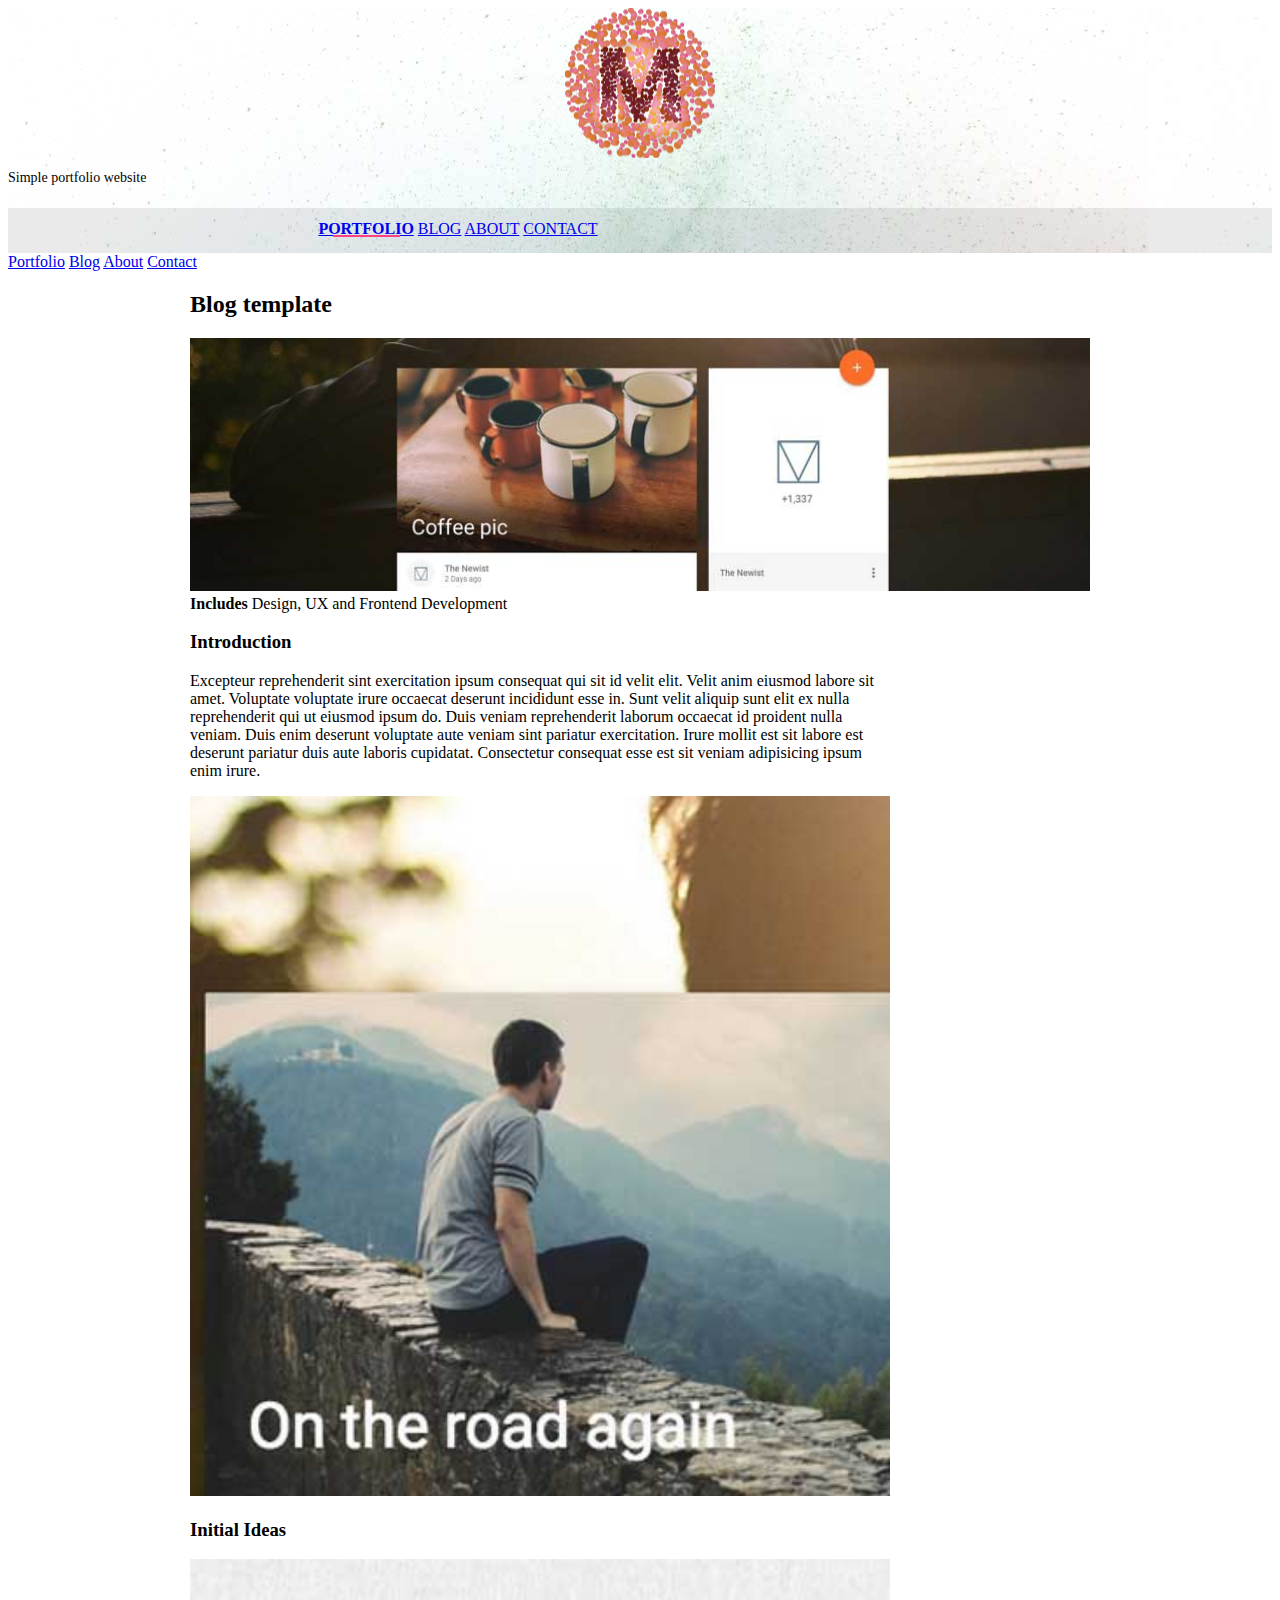
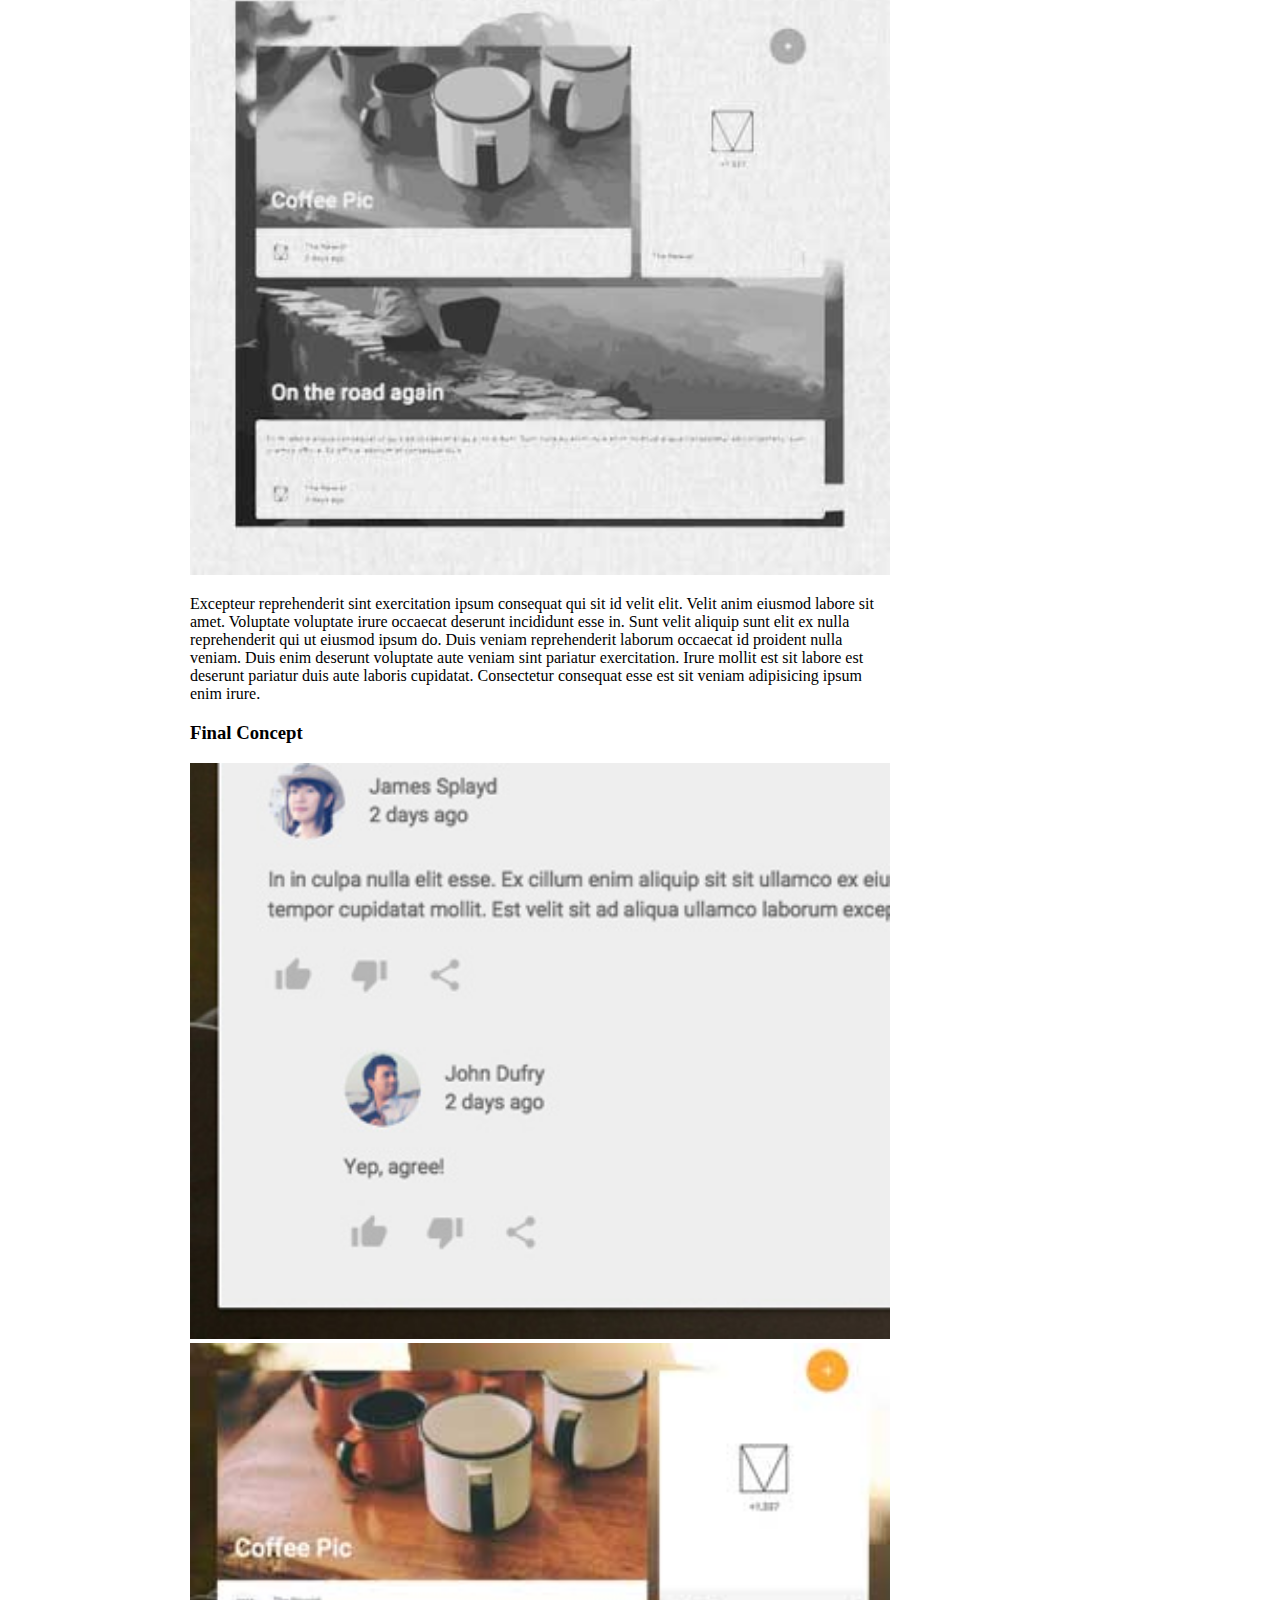
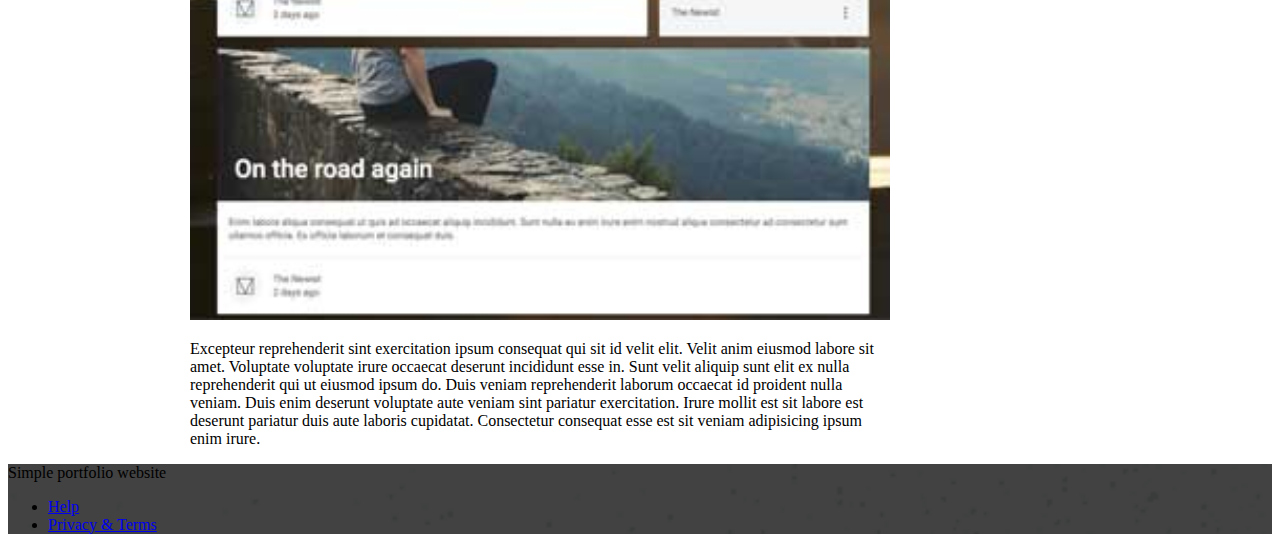
<file: portfolio-example01.html>
<!doctype html>
<!--
  Material Design Lite
  Copyright 2015 Google Inc. All rights reserved.

  Licensed under the Apache License, Version 2.0 (the "License");
  you may not use this file except in compliance with the License.
  You may obtain a copy of the License at

      https://www.apache.org/licenses/LICENSE-2.0

  Unless required by applicable law or agreed to in writing, software
  distributed under the License is distributed on an "AS IS" BASIS,
  WITHOUT WARRANTIES OR CONDITIONS OF ANY KIND, either express or implied.
  See the License for the specific language governing permissions and
  limitations under the License
-->
<html lang="en">

<head>
    <meta charset="utf-8">
    <meta http-equiv="X-UA-Compatible" content="IE=edge">
    <meta name="description" content="A portfolio template that uses Material Design Lite.">
    <meta name="viewport" content="width=device-width, initial-scale=1.0, minimum-scale=1.0">
    <title>MDL-Static Website</title>
    <link rel="stylesheet" href="https://fonts.googleapis.com/css?family=Roboto:regular,bold,italic,thin,light,bolditalic,black,medium&amp;lang=en">
    <link rel="stylesheet" href="https://code.getmdl.io/1.3.0/material.grey-pink.min.css" />
    <link rel="stylesheet" href="styles.css" />
    <link rel="stylesheet" href="https://fonts.googleapis.com/icon?family=Material+Icons">
    <link rel="manifest" href="manifest.json">
</head>

<body>
    <div class="mdl-layout mdl-js-layout mdl-layout--fixed-header">
        <header class="mdl-layout__header mdl-layout__header--waterfall portfolio-header">
            <div class="mdl-layout__header-row portfolio-logo-row">
                <span class="mdl-layout__title">
                    <div class="portfolio-logo"></div>
                    <span class="mdl-layout__title">Simple portfolio website</span>
                </span>
            </div>
            <div class="mdl-layout__header-row portfolio-navigation-row mdl-layout--large-screen-only">
                <nav class="mdl-navigation mdl-typography--body-1-force-preferred-font">
                    <a class="mdl-navigation__link is-active" href="index.html">Portfolio</a>
                    <a class="mdl-navigation__link" href="blog.html">Blog</a>
                    <a class="mdl-navigation__link" href="about.html">About</a>
                    <a class="mdl-navigation__link" href="contact.html">Contact</a>
                </nav>
            </div>
        </header>
        <div class="mdl-layout__drawer mdl-layout--small-screen-only">
            <nav class="mdl-navigation mdl-typography--body-1-force-preferred-font">
                <a class="mdl-navigation__link is-active" href="index.html">Portfolio</a>
                <a class="mdl-navigation__link" href="blog.html">Blog</a>
                <a class="mdl-navigation__link" href="about.html">About</a>
                <a class="mdl-navigation__link" href="contact.html">Contact</a>
            </nav>
        </div>
        <main class="mdl-layout__content">
            <div class="mdl-grid portfolio-max-width">
                <div class="mdl-cell mdl-cell--12-col mdl-card mdl-shadow--4dp">
                    <div class="mdl-card__title">
                        <h2 class="mdl-card__title-text">Blog template</h2>
                    </div>
                    <div class="mdl-card__media">
                        <img class="article-image" src=" images/portfolio-example-01.jpg" border="0" alt="">
                    </div>
                    <div class="mdl-card__supporting-text">
                        <strong>Includes</strong>
                        <span>Design, UX and Frontend Development</span>
                    </div>
                    <div class="mdl-grid portfolio-copy">
                        <h3 class="mdl-cell mdl-cell--12-col mdl-typography--headline">Introduction</h3>
                        <div class="mdl-cell mdl-cell--6-col mdl-card__supporting-text no-padding">
                            <p>
                                Excepteur reprehenderit sint exercitation ipsum consequat qui sit id velit elit. Velit anim eiusmod labore sit amet. Voluptate voluptate irure occaecat deserunt incididunt esse in. Sunt velit aliquip sunt elit ex nulla reprehenderit qui ut eiusmod ipsum do. Duis veniam reprehenderit laborum occaecat id proident nulla veniam. Duis enim deserunt voluptate aute veniam sint pariatur exercitation. Irure mollit est sit labore est deserunt pariatur duis aute laboris cupidatat. Consectetur consequat esse est sit veniam adipisicing ipsum enim irure.
                            </p>
                        </div>
                        <div class="mdl-cell mdl-cell--6-col">
                            <img class="article-image" src=" images/portfolio-example-02.jpg" border="0" alt="">
                        </div>
                        <h3 class="mdl-cell mdl-cell--12-col mdl-typography--headline">Initial Ideas</h3>
                        <div class="mdl-cell mdl-cell--6-col">
                            <img class="article-image" src=" images/portfolio-example-03.jpg" border="0" alt="">
                        </div>
                        <div class="mdl-cell mdl-cell--6-col mdl-card__supporting-text no-padding ">
                            <p>
                                Excepteur reprehenderit sint exercitation ipsum consequat qui sit id velit elit. Velit anim eiusmod labore sit amet. Voluptate voluptate irure occaecat deserunt incididunt esse in. Sunt velit aliquip sunt elit ex nulla reprehenderit qui ut eiusmod ipsum do. Duis veniam reprehenderit laborum occaecat id proident nulla veniam. Duis enim deserunt voluptate aute veniam sint pariatur exercitation. Irure mollit est sit labore est deserunt pariatur duis aute laboris cupidatat. Consectetur consequat esse est sit veniam adipisicing ipsum enim irure.
                            </p>
                        </div>
                        <h3 class="mdl-cell mdl-cell--12-col mdl-typography--headline">Final Concept</h3>
                        <div class="mdl-cell mdl-cell--6-col">
                            <img class="article-image" src=" images/portfolio-example-05.jpg" border="0" alt="">
                        </div>
                        <div class="mdl-cell mdl-cell--6-col">
                            <img class="article-image" src=" images/portfolio-example-06.jpg" border="0" alt="">
                        </div>
                        <div class="mdl-cell mdl-cell--8-col mdl-card__supporting-text no-padding ">
                            <p>
                                Excepteur reprehenderit sint exercitation ipsum consequat qui sit id velit elit. Velit anim eiusmod labore sit amet. Voluptate voluptate irure occaecat deserunt incididunt esse in. Sunt velit aliquip sunt elit ex nulla reprehenderit qui ut eiusmod ipsum do. Duis veniam reprehenderit laborum occaecat id proident nulla veniam. Duis enim deserunt voluptate aute veniam sint pariatur exercitation. Irure mollit est sit labore est deserunt pariatur duis aute laboris cupidatat. Consectetur consequat esse est sit veniam adipisicing ipsum enim irure.
                            </p>
                        </div>
                    </div>
                </div>
            </div>
            <footer class="mdl-mini-footer">
                <div class="mdl-mini-footer__left-section">
                    <div class="mdl-logo">Simple portfolio website</div>
                </div>
                <div class="mdl-mini-footer__right-section">
                    <ul class="mdl-mini-footer__link-list">
                        <li><a href="#">Help</a></li>
                        <li><a href="#">Privacy & Terms</a></li>
                    </ul>
                </div>
            </footer>
        </main>
    </div>
    <script src="https://code.getmdl.io/1.3.0/material.min.js"></script>
    <script src="src/js/app.js"></script>
</body>

</html>
</file>
<file: styles.css>
.portfolio-header {
  position: relative;
  background-image: url(images/header-bg.jpg);
}

.portfolio-header .mdl-layout__header-row {
  padding: 0;
  -webkit-justify-content: center;
      -ms-flex-pack: center;
          justify-content: center;
}

.mdl-layout__title {
  font-size: 14px;
  text-align: center;
  font-weight: 300;
}

.is-compact .mdl-layout__title span {
  display: none;
}

.portfolio-logo-row {
  min-height: 200px;
}

.is-compact .portfolio-logo-row {
  min-height: auto;
}

.portfolio-logo {
  background: url(images/logo.png) 50% no-repeat;
  background-size: cover;
  height: 150px;
  width: 150px;
  margin: auto auto 10px;
}

.is-compact .portfolio-logo {
  height: 50px;
  width: 50px;
  margin-top: 7px;
}

.portfolio-navigation-row {
  background-color: rgba(0, 0, 0, 0.08);
  text-transform: uppercase;
  height: 45px;
}

.portfolio-navigation-row  .mdl-navigation {
  text-align: center;
  max-width: 900px;
  width: 100%;
}

.portfolio-navigation-row .mdl-navigation__link {
  -webkit-flex: 1;
      -ms-flex: 1;
          flex: 1;
  line-height: 42px;
}

.portfolio-header .mdl-layout__drawer-button {
    background-color: rgba(197, 197, 197, 0.44);
}

.portfolio-navigation-row .is-active {
  position: relative;
  font-weight: bold;
}

.portfolio-navigation-row .is-active:after {
  content: "";
  width: 70%;
  height: 2px;
  display: block;
  position: absolute;
  bottom: 0;
  left: 0;
  background-color: rgb(255,64,129);
  left: 15%;
}

.portfolio-card .mdl-card__title {
  padding-bottom: 0;
}

.portfolio-blog-card-full-bg {
  background: url(images/example-blog03.jpg) center / cover;
}

.portfolio-blog-card-event-bg {
  background: url(images/example-blog05.jpg) center / cover;
}

.portfolio-blog-card-strip-bg {
  background: url(images/example-blog06.jpg) center / cover;
}

.portfolio-blog-card-compact .mdl-card__title {
  padding-bottom: 0;
}

.portfolio-blog-card-bg > .mdl-card__actions {
  height: 52px;
  padding: 16px;
  background: rgba(0, 0, 0, 0.2);
}

img.article-image {
  width: 100%;
  height: auto;
}

.portfolio-max-width {
  max-width: 900px;
  margin: auto;
}

.portfolio-copy {
  max-width: 700px;
}

.no-padding {
  padding: 0;
}

.no-left-padding{
  padding-left: 0;
}

.no-bottom-padding {
  padding-bottom: 0;
}

.padding-top {
  padding: 10px 0 0;
}

.portfolio-share-btn {
  position: relative;
  float: right;
  top: -4px;
}

.demo-card-event > .mdl-card__actions {
    -webkit-align-items: center;
        -ms-flex-align: center;
            align-items: center;
    box-sizing: border-box;
    display: -webkit-flex;
    display: -ms-flexbox;
    display: flex;
}

.portfolio-contact .mdl-textfield {
  width: 100%;
}

.portfolio-contact form {
  max-width: 550px;
  margin: auto;
}

footer {
  background-image: url(images/footer-background.png);
  background-size: cover;
}
</file>
